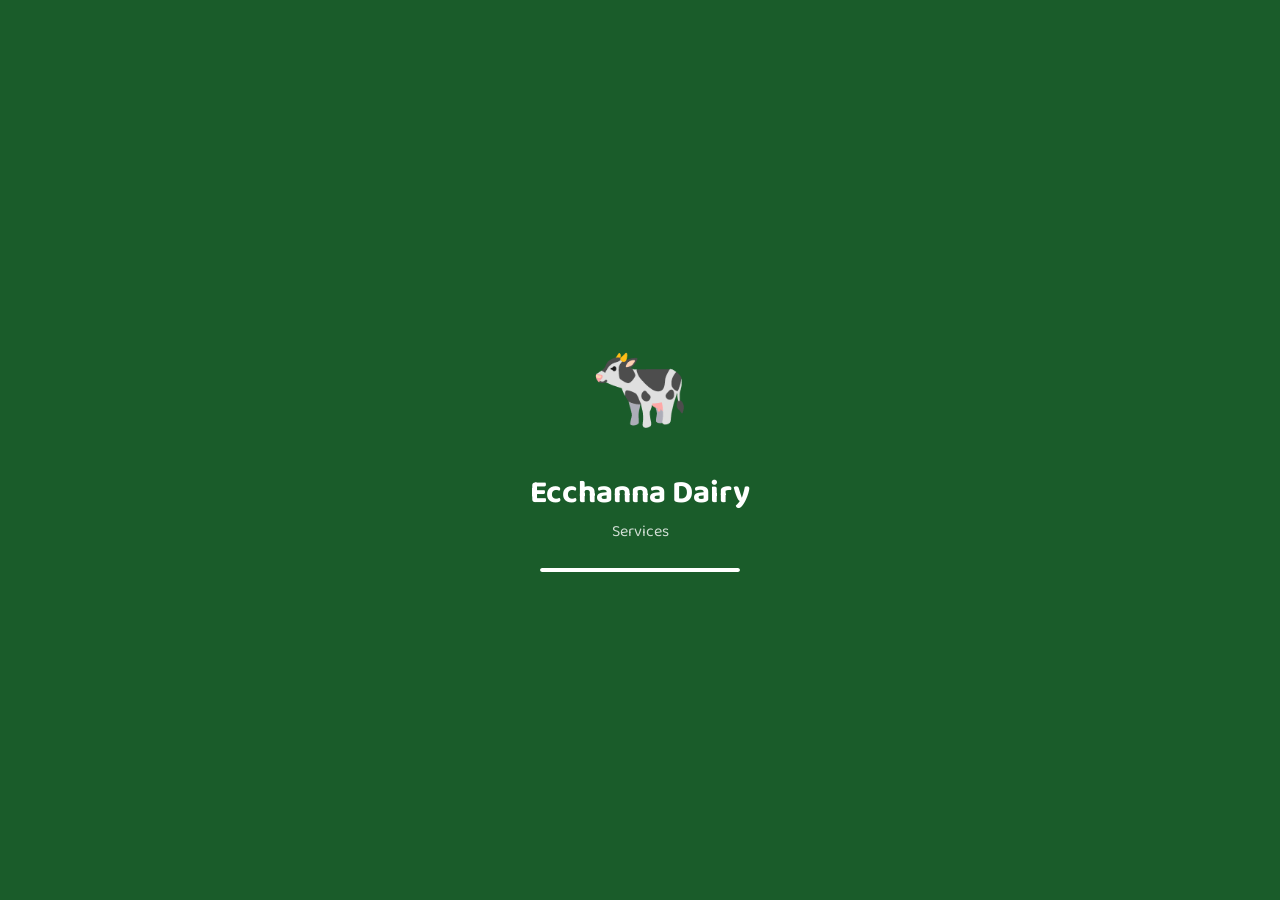
<file: index.html>
<!DOCTYPE html>
<html lang="en">
<head>
<meta charset="UTF-8">
<meta name="viewport" content="width=device-width, initial-scale=1.0, maximum-scale=1.0">
<meta name="theme-color" content="#1a5c2a">
<meta name="apple-mobile-web-app-capable" content="yes">
<meta name="apple-mobile-web-app-status-bar-style" content="black-translucent">
<title>Ecchanna Dairy Services</title>
<link rel="preconnect" href="https://fonts.googleapis.com">
<link href="https://fonts.googleapis.com/css2?family=Baloo+2:wght@400;500;600;700&display=swap" rel="stylesheet">
<style>
:root {
  --green:#1a5c2a; --green-light:#2d8a45; --green-pale:#e8f5ec;
  --amber:#c97d1a; --amber-pale:#fef3e2;
  --red:#c0392b; --red-pale:#fdecea;
  --blue:#1565c0; --blue-pale:#e3f0ff;
  --purple:#6a1b9a; --purple-pale:#f3e5f5;
  --text:#1a1a1a; --text-muted:#666;
  --border:#e0e0e0; --bg:#f5f5f5; --white:#ffffff;
  --radius:12px; --radius-sm:8px;
  --font:'Baloo 2',sans-serif;
}
*{box-sizing:border-box;margin:0;padding:0;-webkit-tap-highlight-color:transparent;}
html,body{height:100%;overflow:hidden;}
body{font-family:var(--font);background:var(--bg);color:var(--text);font-size:15px;}
.hidden{display:none!important;}
.screen{height:100vh;overflow-y:auto;}

/* SPLASH */
#splash{position:fixed;inset:0;background:var(--green);display:flex;align-items:center;justify-content:center;z-index:1000;transition:opacity 0.4s;}
.splash-inner{text-align:center;color:white;}
.splash-logo{font-size:5rem;margin-bottom:12px;animation:bounce 1s ease infinite alternate;}
.splash-name{font-size:2rem;font-weight:700;}
.splash-sub{font-size:1rem;opacity:0.8;margin-bottom:24px;}
.splash-loader{width:200px;height:4px;background:rgba(255,255,255,0.3);border-radius:2px;overflow:hidden;margin:0 auto;}
.loader-bar{height:100%;width:0;background:white;border-radius:2px;animation:load 1.8s ease forwards;}
@keyframes load{to{width:100%;}}
@keyframes bounce{from{transform:translateY(0);}to{transform:translateY(-8px);}}

/* SETUP SCREEN */
#setup-screen{background:var(--green);display:flex;flex-direction:column;justify-content:center;padding:2rem 1.5rem;min-height:100vh;}
.setup-top{text-align:center;color:white;margin-bottom:2rem;}
.setup-logo{font-size:3.5rem;}
.setup-title{font-size:1.6rem;font-weight:700;margin-top:8px;}
.setup-sub{font-size:0.85rem;opacity:0.8;margin-top:4px;}
.setup-card{background:white;border-radius:var(--radius);padding:20px;}
.setup-card h3{font-size:1rem;font-weight:700;margin-bottom:4px;}
.setup-card p{font-size:0.8rem;color:var(--text-muted);margin-bottom:14px;line-height:1.5;}
.setup-steps{background:var(--green-pale);border-radius:var(--radius-sm);padding:12px;margin-bottom:14px;}
.setup-step{font-size:0.78rem;color:var(--green);margin-bottom:4px;}
.setup-step:last-child{margin-bottom:0;}

/* LOGIN */
#login-screen{background:var(--green);display:flex;flex-direction:column;justify-content:center;padding:2rem 1.5rem;}
.login-top{text-align:center;color:white;margin-bottom:2rem;}
.login-logo{font-size:4rem;}
.login-title{font-size:1.8rem;font-weight:700;}
.login-sub{font-size:0.9rem;opacity:0.8;margin-top:4px;}
.sync-badge{display:inline-flex;align-items:center;gap:5px;background:rgba(255,255,255,0.2);border-radius:20px;padding:4px 10px;font-size:0.75rem;color:white;margin-top:8px;}
.sync-dot{width:7px;height:7px;border-radius:50%;background:#4caf50;}
.login-roles{display:flex;flex-direction:column;gap:12px;}
.role-btn{background:white;border:none;border-radius:var(--radius);padding:16px 20px;display:flex;align-items:center;gap:14px;cursor:pointer;text-align:left;transition:transform 0.1s,opacity 0.1s;}
.role-btn:active{transform:scale(0.97);}
.role-icon{font-size:2rem;}
.role-label{font-size:1rem;font-weight:600;display:block;font-family:var(--font);}
.role-desc{font-size:0.78rem;color:var(--text-muted);display:block;font-family:var(--font);}

/* SETUP LINK */
.setup-link{text-align:center;margin-top:16px;}
.setup-link button{background:none;border:none;color:rgba(255,255,255,0.7);font-size:0.78rem;text-decoration:underline;cursor:pointer;font-family:var(--font);}

/* TOP BAR */
.top-bar{background:var(--green);color:white;padding:12px 16px;display:flex;align-items:center;justify-content:space-between;position:sticky;top:0;z-index:10;}
.back-btn{background:none;border:none;color:white;font-size:0.9rem;cursor:pointer;font-family:var(--font);padding:4px;}
.top-title{font-size:1rem;font-weight:600;}

/* DELIVERY */
.delivery-notice{background:var(--red-pale);border-left:4px solid var(--red);margin:16px;padding:14px;border-radius:var(--radius-sm);display:flex;align-items:center;gap:12px;}
.notice-icon{font-size:1.8rem;}
.notice-title{font-size:0.9rem;font-weight:600;color:var(--red);}
.stop-card{background:white;margin:0 16px 10px;padding:14px;border-radius:var(--radius);border:1.5px solid var(--red);}
.stop-name{font-size:1rem;font-weight:600;}
.stop-area{font-size:0.8rem;color:var(--text-muted);margin-top:2px;}
.stop-reason{font-size:0.78rem;color:var(--red);background:var(--red-pale);padding:3px 8px;border-radius:20px;display:inline-block;margin-top:6px;}
.delivery-all-good{text-align:center;padding:3rem 1rem;}

/* PARENT VIEW */
.parent-header{background:var(--green);color:white;padding:14px 16px;display:flex;align-items:center;justify-content:space-between;position:sticky;top:0;z-index:10;}
.parent-logo{font-size:1.1rem;font-weight:700;}
.logout-small{background:rgba(255,255,255,0.2);border:none;color:white;padding:6px 12px;border-radius:20px;font-size:0.78rem;cursor:pointer;font-family:var(--font);}
.parent-summary{padding:16px;display:grid;grid-template-columns:1fr 1fr;gap:10px;}
.summary-stat{background:white;border-radius:var(--radius);padding:14px;text-align:center;}
.summary-val{font-size:1.8rem;font-weight:700;}
.summary-val.red{color:var(--red);}
.summary-val.green{color:var(--green);}
.summary-label{font-size:0.72rem;color:var(--text-muted);margin-top:2px;}
.parent-actions{padding:0 16px 16px;display:flex;flex-direction:column;gap:12px;}
.big-action-btn{border:none;border-radius:var(--radius);padding:18px 20px;display:flex;align-items:center;gap:14px;cursor:pointer;transition:transform 0.1s;font-family:var(--font);width:100%;text-align:left;}
.big-action-btn:active{transform:scale(0.98);}
.big-action-btn.green{background:var(--green-pale);}
.big-action-btn.blue{background:var(--blue-pale);}
.big-action-btn.orange{background:var(--amber-pale);}
.ba-icon{font-size:2rem;}
.ba-label{font-size:1.05rem;font-weight:600;}
.parent-section{position:fixed;inset:0;background:var(--bg);z-index:20;overflow-y:auto;}
.section-head{background:var(--green);color:white;padding:12px 16px;display:flex;align-items:center;gap:12px;position:sticky;top:0;}
.section-head button{background:none;border:none;color:white;font-size:0.9rem;cursor:pointer;font-family:var(--font);}
.section-head span{font-size:1rem;font-weight:600;}

/* OWNER VIEW */
#owner-screen{padding-bottom:70px;}
.bottom-nav{position:fixed;bottom:0;left:0;right:0;background:white;border-top:1px solid var(--border);display:grid;grid-template-columns:repeat(6,1fr);z-index:100;padding-bottom:env(safe-area-inset-bottom);}
.nav-btn{display:flex;flex-direction:column;align-items:center;padding:8px 4px;border:none;background:none;cursor:pointer;color:var(--text-muted);font-family:var(--font);transition:color 0.15s;}
.nav-btn.active{color:var(--green);}
.nav-icon{font-size:1.3rem;}
.nav-label{font-size:0.58rem;margin-top:2px;font-weight:500;}
.owner-tab{display:none;min-height:100vh;}
.owner-tab.active{display:block;}
.owner-header{background:var(--green);color:white;padding:14px 16px;display:flex;align-items:center;justify-content:space-between;position:sticky;top:0;z-index:10;}
.owner-title{font-size:1.1rem;font-weight:700;}
.add-btn{background:rgba(255,255,255,0.2);border:none;color:white;padding:6px 14px;border-radius:20px;font-size:0.85rem;cursor:pointer;font-family:var(--font);}
.sync-indicator{display:flex;align-items:center;gap:5px;background:rgba(255,255,255,0.2);border-radius:20px;padding:5px 10px;font-size:0.72rem;color:white;cursor:pointer;}
.sync-dot-anim{width:7px;height:7px;border-radius:50%;background:#4caf50;animation:pulse 2s infinite;}
@keyframes pulse{0%,100%{opacity:1;}50%{opacity:0.4;}}

/* STATS */
.stats-grid{display:grid;grid-template-columns:1fr 1fr;gap:10px;padding:14px;}
.stat-card{background:white;border-radius:var(--radius);padding:14px;}
.stat-val{font-size:1.7rem;font-weight:700;}
.stat-val.red{color:var(--red);}
.stat-val.green{color:var(--green);}
.stat-val.amber{color:var(--amber);}
.stat-label{font-size:0.72rem;color:var(--text-muted);margin-top:2px;}

/* CARDS */
.section-card{background:white;margin:0 14px 14px;border-radius:var(--radius);padding:16px;}
.section-card-title{font-size:0.9rem;font-weight:700;color:var(--text);margin-bottom:12px;}
.cust-row{padding:12px 0;border-bottom:1px solid var(--border);display:flex;align-items:center;gap:12px;cursor:pointer;}
.cust-row:last-child{border:none;}
.cust-avatar{width:40px;height:40px;border-radius:50%;background:var(--green-pale);display:flex;align-items:center;justify-content:center;font-size:0.85rem;font-weight:700;color:var(--green);flex-shrink:0;}
.cust-name{font-size:0.95rem;font-weight:600;}
.cust-sub{font-size:0.75rem;color:var(--text-muted);margin-top:2px;}
.cust-bal{text-align:right;}
.cust-bal-amt{font-size:0.95rem;font-weight:700;}
.badge{display:inline-block;font-size:0.65rem;padding:2px 7px;border-radius:20px;font-weight:600;margin-top:3px;}
.badge-red{background:var(--red-pale);color:var(--red);}
.badge-green{background:var(--green-pale);color:var(--green);}
.badge-amber{background:var(--amber-pale);color:var(--amber);}
.badge-stop{background:#333;color:white;}
.badge-purple{background:var(--purple-pale);color:var(--purple);}

/* FORMS */
.form-card{background:white;margin:14px;border-radius:var(--radius);padding:16px;}
label{display:block;font-size:0.78rem;color:var(--text-muted);font-weight:600;margin-top:12px;margin-bottom:4px;text-transform:uppercase;letter-spacing:0.3px;}
label:first-child{margin-top:0;}
input,select,textarea{width:100%;padding:10px 12px;border:1.5px solid var(--border);border-radius:var(--radius-sm);font-size:0.95rem;font-family:var(--font);color:var(--text);background:white;outline:none;transition:border 0.15s;}
input:focus,select:focus,textarea:focus{border-color:var(--green);}
.two-col{display:grid;grid-template-columns:1fr 1fr;gap:10px;margin-top:4px;}
.three-col{display:grid;grid-template-columns:1fr 1fr 1fr;gap:8px;margin-top:4px;}
.search-box{margin:12px 14px 8px;width:calc(100% - 28px);display:block;}
.filter-row{display:flex;gap:6px;padding:0 14px 8px;flex-wrap:wrap;overflow-x:auto;}
.filter-pill{padding:4px 12px;border-radius:20px;border:1.5px solid var(--border);background:white;font-size:0.75rem;cursor:pointer;white-space:nowrap;font-family:var(--font);}
.filter-pill.active{background:var(--green);color:white;border-color:var(--green);}

/* BUTTONS */
.submit-btn{display:block;width:100%;padding:13px;margin-top:14px;background:var(--green);color:white;border:none;border-radius:var(--radius);font-size:1rem;font-weight:600;cursor:pointer;font-family:var(--font);transition:opacity 0.15s,transform 0.1s;}
.submit-btn:active{transform:scale(0.98);}
.submit-btn.secondary{background:white;color:var(--green);border:2px solid var(--green);}
.submit-btn.danger{background:var(--red);}
.wa-btn{display:block;width:100%;padding:13px;margin-top:10px;background:#25D366;color:white;border:none;border-radius:var(--radius);font-size:1rem;font-weight:600;cursor:pointer;font-family:var(--font);}
.pay-method-row{display:grid;grid-template-columns:1fr 1fr;gap:8px;margin-top:6px;}
.method-btn{padding:9px 6px;border:1.5px solid var(--border);border-radius:var(--radius-sm);background:white;font-size:0.82rem;cursor:pointer;font-family:var(--font);transition:all 0.15s;}
.method-btn.active{border-color:var(--green);background:var(--green-pale);font-weight:600;}

/* BILL */
.bill-cust-name{font-size:1.05rem;font-weight:700;color:var(--green);margin-bottom:4px;}
.absent-note{font-size:0.78rem;color:var(--amber);margin-top:4px;}
.bill-breakdown{background:var(--bg);border-radius:var(--radius-sm);padding:12px;margin:10px 0 0;}
.bill-balance{background:var(--green-pale);border-radius:var(--radius-sm);padding:12px;margin-top:8px;}
.brow{display:flex;justify-content:space-between;font-size:0.85rem;padding:3px 0;color:var(--text-muted);}
.brow.total{font-size:1rem;font-weight:700;color:var(--text);border-top:1px solid var(--border);padding-top:8px;margin-top:4px;}
.brow.balance-row{font-size:1.1rem;font-weight:700;}
.balance-display{background:var(--red-pale);color:var(--red);border-radius:var(--radius-sm);padding:10px 12px;font-weight:700;font-size:1.1rem;margin-top:4px;}

/* AI */
.help-text{font-size:0.8rem;color:var(--text-muted);line-height:1.5;margin-bottom:8px;}
.ai-result-card{background:var(--blue-pale);border-radius:var(--radius);padding:14px;margin-top:12px;border:1.5px solid #90caf9;}
.ai-result-title{font-size:0.85rem;font-weight:700;margin-bottom:8px;}
.ai-row{font-size:0.85rem;padding:3px 0;color:var(--text-muted);}
.ai-row span{color:var(--text);font-weight:600;}
.img-upload-area{border:2px dashed var(--border);border-radius:var(--radius);padding:24px;text-align:center;cursor:pointer;transition:border 0.15s;margin-top:8px;background:white;}
.img-upload-area:hover{border-color:var(--green);}
.img-upload-area input{display:none;}
.img-preview{max-width:100%;border-radius:var(--radius-sm);margin-top:8px;}
.tab-switch{display:flex;gap:6px;margin-bottom:12px;}
.tab-switch button{flex:1;padding:8px;border:1.5px solid var(--border);border-radius:var(--radius-sm);background:white;font-family:var(--font);font-size:0.82rem;cursor:pointer;}
.tab-switch button.active{background:var(--blue-pale);border-color:var(--blue);color:var(--blue);font-weight:600;}

/* PENDING */
.pending-row{background:white;margin:0 14px 8px;border-radius:var(--radius);padding:14px;display:flex;align-items:center;gap:12px;}
.pending-info{flex:1;}
.pending-name{font-size:0.95rem;font-weight:600;}
.pending-sub{font-size:0.75rem;color:var(--text-muted);margin-top:2px;}
.pending-amt{font-size:1.1rem;font-weight:700;color:var(--red);}
.remind-row{background:white;margin:0 14px 8px;border-radius:var(--radius);padding:14px;display:flex;align-items:center;gap:12px;}
.wa-small{background:#25D366;color:white;border:none;padding:8px 14px;border-radius:var(--radius-sm);font-size:0.82rem;font-weight:600;cursor:pointer;font-family:var(--font);white-space:nowrap;}

/* BREED */
.breed-row{display:flex;align-items:center;gap:10px;padding:10px 0;border-bottom:1px solid var(--border);}
.breed-row:last-child{border:none;}
.breed-emoji{font-size:1.5rem;width:32px;}
.breed-info{flex:1;}
.breed-name{font-size:0.9rem;font-weight:600;}
.breed-rate-inp{width:80px;padding:6px 8px;font-size:0.85rem;}
.breed-del{background:none;border:none;color:var(--red);cursor:pointer;font-size:1rem;padding:4px;}
.add-breed-form{margin-top:14px;padding-top:14px;border-top:1px solid var(--border);}

/* MSGS */
.msg-ok{background:var(--green-pale);color:var(--green);padding:8px 12px;border-radius:var(--radius-sm);font-size:0.85rem;margin-top:8px;}
.msg-err{background:var(--red-pale);color:var(--red);padding:8px 12px;border-radius:var(--radius-sm);font-size:0.85rem;margin-top:8px;}
.payment-row{padding:10px 0;border-bottom:1px solid var(--border);display:flex;justify-content:space-between;align-items:center;}
.payment-row:last-child{border:none;}
.payment-name{font-size:0.88rem;font-weight:600;}
.payment-meta{font-size:0.72rem;color:var(--text-muted);margin-top:2px;}
.payment-amt{font-size:0.95rem;font-weight:700;color:var(--green);}
.empty-state{text-align:center;padding:2rem;color:var(--text-muted);font-size:0.85rem;}
.danger-tag{background:#ffebeb;color:#c62828;padding:6px 10px;border-radius:999px;font-size:12px;font-weight:700;display:inline-block;margin-top:8px;}
.mini-btn{border:none;background:#e8f5ec;color:#1a5c2a;padding:6px 10px;border-radius:8px;font-size:12px;font-weight:600;margin-right:6px;text-decoration:none;display:inline-block;cursor:pointer;}
.stop-btn{background:#fdecea;color:#c0392b;}

/* LEDGER MODULE */
.ledger-tabs{display:flex;overflow-x:auto;padding:12px 14px 0;gap:8px;}
.ledger-tab-pill{padding:6px 14px;border-radius:20px;border:1.5px solid var(--border);background:white;font-size:0.78rem;cursor:pointer;white-space:nowrap;font-family:var(--font);font-weight:600;}
.ledger-tab-pill.active{background:var(--purple);color:white;border-color:var(--purple);}
.ledger-section{display:none;padding-bottom:80px;}
.ledger-section.active{display:block;}
.ledger-item{background:white;margin:0 14px 8px;border-radius:var(--radius);padding:14px;}
.ledger-item-head{display:flex;justify-content:space-between;align-items:flex-start;}
.ledger-item-name{font-size:0.95rem;font-weight:600;}
.ledger-item-sub{font-size:0.75rem;color:var(--text-muted);margin-top:2px;}
.ledger-item-amt{text-align:right;}
.ledger-credit{font-size:1rem;font-weight:700;color:var(--green);}
.ledger-debit{font-size:1rem;font-weight:700;color:var(--red);}
.ledger-pending{font-size:1rem;font-weight:700;color:var(--amber);}
.ledger-status{font-size:0.7rem;padding:2px 8px;border-radius:20px;display:inline-block;margin-top:3px;}
.status-paid{background:var(--green-pale);color:var(--green);font-weight:600;}
.status-pending{background:var(--amber-pale);color:var(--amber);font-weight:600;}
.status-partial{background:var(--blue-pale);color:var(--blue);font-weight:600;}
.ledger-summary-bar{display:grid;grid-template-columns:1fr 1fr 1fr;gap:8px;padding:12px 14px;}
.lsb-card{background:white;border-radius:var(--radius-sm);padding:10px;text-align:center;}
.lsb-val{font-size:1.3rem;font-weight:700;}
.lsb-label{font-size:0.68rem;color:var(--text-muted);}

/* SYNC STATUS */
.sync-status-bar{display:flex;align-items:center;gap:8px;padding:8px 14px;background:white;margin:0 14px 10px;border-radius:var(--radius-sm);font-size:0.78rem;color:var(--text-muted);}
.sync-ok{color:var(--green);}
.sync-warn{color:var(--amber);}

/* MODAL */
.modal-overlay{position:fixed;inset:0;background:rgba(0,0,0,0.5);z-index:200;display:flex;align-items:flex-end;}
.modal-sheet{background:white;border-radius:20px 20px 0 0;padding:20px;width:100%;max-height:90vh;overflow-y:auto;}
.modal-title{font-size:1.1rem;font-weight:700;margin-bottom:16px;}
.modal-close{float:right;background:none;border:none;font-size:1.3rem;cursor:pointer;color:var(--text-muted);}

/* SPINNER */
.spinner{display:inline-block;width:18px;height:18px;border:2.5px solid rgba(255,255,255,0.4);border-top-color:white;border-radius:50%;animation:spin 0.7s linear infinite;vertical-align:middle;margin-right:6px;}
@keyframes spin{to{transform:rotate(360deg);}}

/* LOADING OVERLAY */
#loading-overlay{position:fixed;inset:0;background:rgba(255,255,255,0.85);z-index:500;display:flex;align-items:center;justify-content:center;flex-direction:column;gap:12px;}
.loading-text{font-size:0.9rem;color:var(--text-muted);}
.loading-spinner{width:36px;height:36px;border:4px solid var(--green-pale);border-top-color:var(--green);border-radius:50%;animation:spin 0.8s linear infinite;}
</style>
</head>
<body>

<!-- LOADING OVERLAY -->
<div id="loading-overlay" class="hidden">
  <div class="loading-spinner"></div>
  <div class="loading-text" id="loading-text">Syncing with Google Sheets...</div>
</div>

<!-- SPLASH -->
<div id="splash">
  <div class="splash-inner">
    <div class="splash-logo">🐄</div>
    <div class="splash-name">Ecchanna Dairy</div>
    <div class="splash-sub">Services</div>
    <div class="splash-loader"><div class="loader-bar"></div></div>
  </div>
</div>

<!-- GOOGLE SHEETS SETUP -->
<div id="setup-screen" class="screen hidden">
  <div class="setup-top">
    <div class="setup-logo">🐄</div>
    <div class="setup-title">Connect Google Sheets</div>
    <div class="setup-sub">One-time setup for cloud backup</div>
  </div>
  <div class="setup-card">
    <h3>📋 Setup Instructions</h3>
    <p>Follow these steps once to connect your Google Sheet as the backend:</p>
    <div class="setup-steps">
      <div class="setup-step">1️⃣ Open <b>script.google.com</b> → New project</div>
      <div class="setup-step">2️⃣ Paste the Apps Script code (copy from below)</div>
      <div class="setup-step">3️⃣ Click Deploy → New deployment → Web App</div>
      <div class="setup-step">4️⃣ Set "Who has access" → Anyone</div>
      <div class="setup-step">5️⃣ Copy the Web App URL and paste below</div>
    </div>
    <button class="submit-btn secondary" onclick="copyAppsScript()" style="margin-top:0">📋 Copy Apps Script Code</button>
    <label style="margin-top:14px">Your Google Apps Script Web App URL</label>
    <input type="url" id="setup-url" placeholder="https://script.google.com/macros/s/…/exec">
    <label>Sync Token (the SECRET_TOKEN you set in the Apps Script)</label>
    <input type="text" id="setup-synctoken" placeholder="ecchanna2025dairy" autocomplete="off">
    <p class="help-text" style="margin-top:4px">Default is <b>ecchanna2025dairy</b> — change only if you edited the Apps Script</p>
    <label>Anthropic API Key (for AI features)</label>
    <input type="text" id="setup-apikey" placeholder="sk-ant-…" autocomplete="off">
    <p class="help-text" style="margin-top:6px">⚠️ Key stored locally only, never sent anywhere else</p>
    <button class="submit-btn" onclick="saveSetup()">✅ Save & Connect</button>
    <div id="setup-msg"></div>
    <button class="submit-btn secondary" onclick="skipSetup()" style="margin-top:8px">Use local storage only (no sync)</button>
  </div>
</div>

<!-- LOGIN -->
<div id="login-screen" class="screen hidden">
  <div class="login-top">
    <div class="login-logo">🐄</div>
    <h1 class="login-title">Ecchanna Dairy</h1>
    <p class="login-sub">Who is logging in?</p>
    <div class="sync-badge" id="sync-badge">
      <div class="sync-dot" id="sync-status-dot"></div>
      <span id="sync-status-text">Loading...</span>
    </div>
  </div>
  <div class="login-roles">
    <button class="role-btn" onclick="login('owner')">
      <span class="role-icon">👤</span>
      <div><span class="role-label">Owner</span><span class="role-desc">Full access – all features</span></div>
    </button>
    <button class="role-btn" onclick="login('father')">
      <span class="role-icon">👨</span>
      <div><span class="role-label">Arjun / Sowmya</span><span class="role-desc">Payments & reminders</span></div>
    </button>
    <button class="role-btn" onclick="login('delivery')">
      <span class="role-icon">🛵</span>
      <div><span class="role-label">Delivery Boy</span><span class="role-desc">Stop-list only</span></div>
    </button>
  </div>
  <div class="setup-link"><button onclick="goToSetup()">⚙️ Change Google Sheets settings</button></div>
</div>

<!-- DELIVERY VIEW -->
<div id="delivery-screen" class="screen hidden">
  <div class="top-bar">
    <button class="back-btn" onclick="logout()">← Back</button>
    <span class="top-title">Today's Stop List</span>
    <span></span>
  </div>
  <div class="delivery-notice">
    <div class="notice-icon">🚫</div>
    <div><div class="notice-title">Do NOT deliver milk to these customers today</div></div>
  </div>
  <div id="stop-list-container"></div>
  <div class="delivery-all-good hidden" id="delivery-ok">
    <div style="font-size:3rem">✅</div>
    <div style="font-size:1.1rem;font-weight:600;color:#1a5c2a">All customers active today</div>
    <div style="font-size:0.85rem;color:#666;margin-top:4px">No stops on this route</div>
  </div>
</div>

<!-- PARENT VIEW -->
<div id="parent-screen" class="screen hidden">
  <div class="parent-header">
    <div class="parent-logo">🐄 Ecchanna Dairy</div>
    <button class="logout-small" onclick="logout()">Exit</button>
  </div>
  <div id="parent-summary"></div>
  <div class="parent-actions">
    <button class="big-action-btn green" onclick="showSection('parent-pending')">
      <span class="ba-icon">💰</span><span class="ba-label">Who hasn't paid?</span>
    </button>
    <button class="big-action-btn blue" onclick="showSection('parent-record')">
      <span class="ba-icon">✅</span><span class="ba-label">Mark payment received</span>
    </button>
    <button class="big-action-btn orange" onclick="showSection('parent-remind')">
      <span class="ba-icon">📲</span><span class="ba-label">Send WhatsApp reminder</span>
    </button>
  </div>
  <div id="parent-pending" class="parent-section hidden">
    <div class="section-head"><button onclick="hideSection('parent-pending')">← Back</button><span>Pending payments</span></div>
    <div id="parent-pending-list"></div>
  </div>
  <div id="parent-record" class="parent-section hidden">
    <div class="section-head"><button onclick="hideSection('parent-record')">← Back</button><span>Mark payment</span></div>
    <div class="form-card">
      <label>Customer</label>
      <select id="pr-cust" onchange="fillParentBal()"><option value="">-- select --</option></select>
      <label>Balance due</label>
      <div class="balance-display" id="pr-bal">Select customer</div>
      <label>Amount received (₹)</label>
      <input type="number" id="pr-amt" placeholder="Enter amount">
      <label>How was it paid?</label>
      <div class="pay-method-row">
        <button class="method-btn active" data-method="Cash" onclick="selectMethod(this)">💵 Cash</button>
        <button class="method-btn" data-method="GPay" onclick="selectMethod(this)">📱 GPay</button>
        <button class="method-btn" data-method="Paytm" onclick="selectMethod(this)">💙 Paytm</button>
        <button class="method-btn" data-method="Other UPI" onclick="selectMethod(this)">🔄 Other UPI</button>
      </div>
      <button class="submit-btn" onclick="parentRecordPayment()">Save payment</button>
      <div id="pr-msg"></div>
    </div>
  </div>
  <div id="parent-remind" class="parent-section hidden">
    <div class="section-head"><button onclick="hideSection('parent-remind')">← Back</button><span>Send reminders</span></div>
    <p style="font-size:0.8rem;color:#666;padding:0 1rem 0.5rem">Tap "Send" to open WhatsApp with the message ready.</p>
    <div id="parent-remind-list"></div>
  </div>
</div>

<!-- OWNER VIEW -->
<div id="owner-screen" class="screen hidden">
  <nav class="bottom-nav">
    <button class="nav-btn active" onclick="ownerTab('dashboard')" id="nav-dashboard"><span class="nav-icon">📊</span><span class="nav-label">Dashboard</span></button>
    <button class="nav-btn" onclick="ownerTab('customers')" id="nav-customers"><span class="nav-icon">👥</span><span class="nav-label">Customers</span></button>
    <button class="nav-btn" onclick="ownerTab('billing')" id="nav-billing"><span class="nav-icon">🧾</span><span class="nav-label">Billing</span></button>
    <button class="nav-btn" onclick="ownerTab('ledger')" id="nav-ledger"><span class="nav-icon">📒</span><span class="nav-label">Ledger</span></button>
    <button class="nav-btn" onclick="ownerTab('ai')" id="nav-ai"><span class="nav-icon">🤖</span><span class="nav-label">AI Read</span></button>
    <button class="nav-btn" onclick="ownerTab('settings')" id="nav-settings"><span class="nav-icon">⚙️</span><span class="nav-label">Settings</span></button>
  </nav>

  <!-- DASHBOARD -->
  <div class="owner-tab active" id="tab-dashboard">
    <div class="owner-header">
      <div class="owner-title">🐄 Ecchanna Dairy</div>
      <div class="sync-indicator" onclick="syncNow()" title="Sync with Google Sheets">
        <div class="sync-dot-anim"></div>
        <span id="last-sync-text">Sync</span>
      </div>
    </div>
    <div class="stats-grid" id="dash-stats"></div>
    <div class="section-card">
      <div class="section-card-title">📅 <span id="dash-month"></span> — Top overdue</div>
      <div id="dash-overdue"></div>
    </div>
    <div class="section-card">
      <div class="section-card-title">📋 Recent payments</div>
      <div id="dash-recent"></div>
    </div>
    <div class="section-card">
      <div class="section-card-title">📒 Ledger snapshot</div>
      <div id="dash-ledger-snap"></div>
    </div>
  </div>

  <!-- CUSTOMERS -->
  <div class="owner-tab" id="tab-customers">
    <div class="owner-header">
      <div class="owner-title">Customers</div>
      <button class="add-btn" onclick="showAddCustomer()">+ Add</button>
    </div>
    <input type="text" class="search-box" placeholder="Search name, area, breed, phone…" oninput="renderCustomers(this.value)" id="cust-search">
    <div class="filter-row" id="area-filters"></div>
    <div id="customers-list"></div>
  </div>

  <!-- BILLING -->
  <div class="owner-tab" id="tab-billing">
    <div class="owner-header"><div class="owner-title">Bill Calculator</div></div>
    <div class="form-card">
      <label>Select customer</label>
      <select id="bill-cust-sel" onchange="loadBillCalc()"><option value="">-- select customer --</option></select>
    </div>
    <div id="bill-calc-body" style="display:none">
      <div class="form-card">
        <div class="bill-cust-name" id="bill-cust-display"></div>
        <label>Milk breed</label>
        <select id="bc-breed" onchange="calcBill()"></select>
        <div class="two-col">
          <div><label>Litres / day</label><input type="number" id="bc-ltrs" step="0.5" oninput="calcBill()"></div>
          <div><label>Absent days</label><input type="number" id="bc-abs" value="0" min="0" oninput="calcBill()"></div>
        </div>
        <div class="absent-note" id="bc-abs-note"></div>
        <div class="bill-breakdown" id="bc-breakdown"></div>
        <label>Amount paid so far (₹)</label>
        <input type="number" id="bc-paid" value="0" oninput="calcBill()">
        <div class="bill-balance" id="bc-balance"></div>
        <label>Payment method</label>
        <div class="pay-method-row">
          <button class="method-btn active" data-method="Cash" onclick="selectMethod(this)">💵 Cash</button>
          <button class="method-btn" data-method="GPay" onclick="selectMethod(this)">📱 GPay</button>
          <button class="method-btn" data-method="Paytm" onclick="selectMethod(this)">💙 Paytm</button>
          <button class="method-btn" data-method="Other UPI" onclick="selectMethod(this)">🔄 Other</button>
        </div>
        <button class="submit-btn" onclick="saveBillCalc()">💾 Save bill</button>
        <button class="wa-btn" id="bc-wa-btn">📲 Send WhatsApp bill</button>
        <div id="bc-msg"></div>
      </div>
    </div>
  </div>

  <!-- LEDGER MODULE -->
  <div class="owner-tab" id="tab-ledger">
    <div class="owner-header">
      <div class="owner-title">📒 Business Ledger</div>
      <button class="add-btn" onclick="showLedgerAdd()">+ Add</button>
    </div>
    <div class="ledger-tabs">
      <button class="ledger-tab-pill active" onclick="switchLedgerTab('loans')" id="ltab-loans">💸 Loans</button>
      <button class="ledger-tab-pill" onclick="switchLedgerTab('salaries')" id="ltab-salaries">👷 Salaries</button>
      <button class="ledger-tab-pill" onclick="switchLedgerTab('shipments')" id="ltab-shipments">🚚 Shipments</button>
      <button class="ledger-tab-pill" onclick="switchLedgerTab('orders')" id="ltab-orders">🏭 Dairy Orders</button>
      <button class="ledger-tab-pill" onclick="switchLedgerTab('expenses')" id="ltab-expenses">💼 Expenses</button>
    </div>

    <div class="ledger-section active" id="ls-loans">
      <div class="ledger-summary-bar" id="lsum-loans"></div>
      <div id="ll-loans-list"></div>
    </div>
    <div class="ledger-section" id="ls-salaries">
      <div class="ledger-summary-bar" id="lsum-salaries"></div>
      <div id="ll-salaries-list"></div>
    </div>
    <div class="ledger-section" id="ls-shipments">
      <div class="ledger-summary-bar" id="lsum-shipments"></div>
      <div id="ll-shipments-list"></div>
    </div>
    <div class="ledger-section" id="ls-orders">
      <div class="ledger-summary-bar" id="lsum-orders"></div>
      <div id="ll-orders-list"></div>
    </div>
    <div class="ledger-section" id="ls-expenses">
      <div class="ledger-summary-bar" id="lsum-expenses"></div>
      <div id="ll-expenses-list"></div>
    </div>
  </div>

  <!-- AI READER -->
  <div class="owner-tab" id="tab-ai">
    <div class="owner-header"><div class="owner-title">AI Message Reader</div></div>
    <div class="form-card">
      <div class="tab-switch">
        <button class="active" onclick="switchAITab('text', this)">💬 Text message</button>
        <button onclick="switchAITab('screenshot', this)">📸 Screenshot</button>
      </div>
      <p class="help-text">AI will detect payment amounts, breed changes, absent days, and update the record automatically.</p>
      <label>Customer (helps AI be accurate)</label>
      <select id="ai-cust-sel"><option value="">-- optional --</option></select>

      <!-- TEXT TAB -->
      <div id="ai-text-tab">
        <label>Paste customer's message</label>
        <textarea id="ai-msg-inp" rows="4" placeholder="e.g. 'Bhai aaj 800 bheja GPay se' or '3 din dudh nahi aaya' or 'done paid 1500'"></textarea>
      </div>

      <!-- SCREENSHOT TAB -->
      <div id="ai-screenshot-tab" class="hidden">
        <label>Upload screenshot (WhatsApp, GPay, etc.)</label>
        <div class="img-upload-area" onclick="document.getElementById('ai-img-input').click()">
          <div style="font-size:2rem">📸</div>
          <div style="font-size:0.85rem;color:var(--text-muted);margin-top:6px">Tap to upload screenshot</div>
          <input type="file" id="ai-img-input" accept="image/*" onchange="previewImage(this)">
        </div>
        <img id="ai-img-preview" class="img-preview hidden">
      </div>

      <button class="submit-btn" id="ai-read-btn" onclick="runAIRead()">🤖 Read & detect</button>
      <div id="ai-result-box"></div>
    </div>
    <div class="section-card">
      <div class="section-card-title">Recent AI reads</div>
      <div id="ai-history-list"></div>
    </div>
  </div>

  <!-- SETTINGS -->
  <div class="owner-tab" id="tab-settings">
    <div class="owner-header"><div class="owner-title">Settings</div></div>

    <div class="section-card">
      <div class="section-card-title">☁️ Google Sheets Sync</div>
      <div class="sync-status-bar" id="sheets-sync-status">
        <span>Checking connection…</span>
      </div>
      <label>Web App URL</label>
      <input type="url" id="sheets-url-inp" placeholder="https://script.google.com/macros/s/…/exec">
      <label>Sync Token (must match SECRET_TOKEN in Apps Script)</label>
      <input type="text" id="sync-token-inp" placeholder="ecchanna2025dairy" autocomplete="off">
      <label>Anthropic API Key (for AI photo reading)</label>
      <input type="text" id="apikey-inp" placeholder="sk-ant-…" autocomplete="off">
      <button class="submit-btn" onclick="saveSheetsSettings()">Save & Test Connection</button>
      <button class="submit-btn secondary" onclick="syncNow()" style="margin-top:8px">🔄 Sync now</button>
      <div id="sheets-msg"></div>
    </div>

    <div class="section-card">
      <div class="section-card-title">🐄 Breed rates (₹ per litre)</div>
      <div id="breed-settings-list"></div>
      <div class="add-breed-form">
        <div class="two-col">
          <div><label>Breed name</label><input type="text" id="new-breed-name" placeholder="e.g. Gir Cow"></div>
          <div><label>Rate (₹/L)</label><input type="number" id="new-breed-rate" placeholder="120"></div>
        </div>
        <input type="text" id="new-breed-emoji" placeholder="Emoji (optional, e.g. 🐮)" style="max-width:160px;margin-top:8px">
        <button class="submit-btn" onclick="addBreed()" style="margin-top:8px">Add breed</button>
        <div id="breed-msg"></div>
      </div>
    </div>

    <div class="section-card">
      <div class="section-card-title">💳 Payment details</div>
      <label>GPay number</label><input type="text" id="gpay-num" placeholder="91XXXXXXXXXX">
      <label>Paytm number</label><input type="text" id="paytm-num" placeholder="91XXXXXXXXXX">
      <label>Business name</label><input type="text" id="biz-name-inp" placeholder="Ecchanna Dairy Services">
      <button class="submit-btn" onclick="savePaymentSettings()">Save</button>
      <div id="pay-set-msg"></div>
    </div>

    <div class="section-card">
      <div class="section-card-title">📅 Billing month</div>
      <div class="two-col">
        <div><label>Month</label><input type="month" id="bill-month-inp"></div>
        <div><label>Days in month</label><input type="number" id="bill-days-inp" min="28" max="31"></div>
      </div>
      <button class="submit-btn" onclick="saveMonthSettings()">Save</button>
    </div>

    <div class="section-card">
      <div class="section-card-title">📤 Bulk import customers</div>
      <p class="help-text">CSV: Name, WhatsApp number, Area, Breed, Litres/day</p>
      <textarea id="bulk-csv" rows="5" style="font-family:monospace;font-size:12px" placeholder="Ramesh Kumar,919876543210,Vidyanagar,Malnad Gidda,1"></textarea>
      <button class="submit-btn" onclick="bulkImport()">Import customers</button>
      <div id="import-msg"></div>
    </div>

    <div class="section-card">
      <div class="section-card-title">💾 Backup & export</div>
      <button class="submit-btn" onclick="exportCSV()">📥 Download CSV</button>
      <button class="submit-btn secondary" onclick="exportJSON()" style="margin-top:8px">📦 Full backup (JSON)</button>
      <div style="margin-top:16px;border-top:1px solid #eee;padding-top:16px">
        <div style="font-weight:600;font-size:0.85rem;margin-bottom:6px">Restore from JSON backup</div>
        <textarea id="restore-inp" rows="3" style="font-size:11px;font-family:monospace" placeholder="Paste JSON backup here"></textarea>
        <button class="submit-btn secondary" onclick="restoreJSON()">Restore</button>
        <div id="restore-msg"></div>
      </div>
    </div>

    <div class="section-card" id="add-customer-card" style="display:none">
      <div class="section-card-title">➕ Add new customer</div>
      <label>Full name *</label><input type="text" id="nc-name" placeholder="Ramesh Kumar">
      <label>WhatsApp number * (with 91)</label>
      <input type="text" id="nc-phone" placeholder="919876543210">
      <button type="button" class="submit-btn secondary" onclick="pickContact()" style="margin-top:8px">📱 Pick From Contacts</button>
      <label>Area / locality *</label><input type="text" id="nc-area" placeholder="Vidyanagar">
      <label>Milk breed *</label><select id="nc-breed"></select>
      <div class="two-col">
        <div><label>Litres / day *</label><input type="number" id="nc-ltrs" step="0.5" placeholder="1"></div>
        <div><label>Custom rate (₹/L)</label><input type="number" id="nc-crate" placeholder="(optional)"></div>
      </div>
      <label>Stop delivery?</label>
      <select id="nc-stopped"><option value="no">No — active customer</option><option value="yes">Yes — stop delivery</option></select>
      <button class="submit-btn" onclick="addCustomer()">Add customer</button>
      <div id="nc-msg"></div>
    </div>

    <div style="padding:1rem;text-align:center">
      <button class="logout-small" onclick="logout()" style="margin:0 auto;display:block;background:var(--red-pale);color:var(--red)">🚪 Log out</button>
    </div>
  </div>
</div>

<!-- LEDGER ADD MODAL -->
<div id="ledger-modal" class="modal-overlay hidden">
  <div class="modal-sheet">
    <button class="modal-close" onclick="closeLedgerModal()">✕</button>
    <div class="modal-title" id="ledger-modal-title">Add entry</div>
    <div id="ledger-modal-body"></div>
  </div>
</div>

<!-- CUSTOMER DETAIL MODAL -->
<div id="cust-modal" class="modal-overlay hidden">
  <div class="modal-sheet">
    <button class="modal-close" onclick="closeCustModal()">✕</button>
    <div id="cust-modal-body"></div>
  </div>
</div>

<script>
// ═══════════════════════════════════════════════════════════
// APPS SCRIPT CODE (for copy to clipboard)
// ═══════════════════════════════════════════════════════════
const APPS_SCRIPT_CODE = `
// 🔐 CHANGE THIS TO YOUR OWN SECRET PASSWORD
const SECRET_TOKEN = "ecchanna2025dairy";

function doPost(e) {
  const lock = LockService.getScriptLock();
  lock.tryLock(10000);
  try {
    const data = JSON.parse(e.postData.contents);
    // Token check
    if (data.token !== SECRET_TOKEN) {
      return ContentService.createTextOutput(JSON.stringify({ok:false,msg:'Unauthorized'})).setMimeType(ContentService.MimeType.JSON);
    }
    const ss = SpreadsheetApp.getActiveSpreadsheet();
    const action = data.action;
    if (action === 'sync') return ContentService.createTextOutput(JSON.stringify(handleSync(ss, data))).setMimeType(ContentService.MimeType.JSON);
    if (action === 'push') return ContentService.createTextOutput(JSON.stringify(handlePush(ss, data))).setMimeType(ContentService.MimeType.JSON);
    return ContentService.createTextOutput(JSON.stringify({ok:false,msg:'Unknown action'})).setMimeType(ContentService.MimeType.JSON);
  } finally { lock.releaseLock(); }
}

function doGet(e) {
  // Token check for GET requests
  if (e.parameter.token !== SECRET_TOKEN) {
    return ContentService.createTextOutput(JSON.stringify({ok:false,msg:'Unauthorized'})).setMimeType(ContentService.MimeType.JSON);
  }
  const ss = SpreadsheetApp.getActiveSpreadsheet();
  const action = e.parameter.action || 'ping';
  if (action === 'ping') return ContentService.createTextOutput(JSON.stringify({ok:true,msg:'Ecchanna Dairy Backend v2'})).setMimeType(ContentService.MimeType.JSON);
  if (action === 'pull') {
    const data = {};
    ['customers','bills','breeds','settings','aiHistory','ledger'].forEach(sheet => {
      const s = ss.getSheetByName(sheet);
      if (!s) { data[sheet] = []; return; }
      const rows = s.getDataRange().getValues();
      if (rows.length <= 1) { data[sheet] = []; return; }
      const headers = rows[0];
      data[sheet] = rows.slice(1).map(r => Object.fromEntries(headers.map((h,i) => [h, r[i]])));
    });
    return ContentService.createTextOutput(JSON.stringify({ok:true,data})).setMimeType(ContentService.MimeType.JSON);
  }
}

function handlePush(ss, data) {
  const sheets = ['customers','bills','breeds','settings','aiHistory','ledger'];
  sheets.forEach(name => {
    if (!data[name]) return;
    let s = ss.getSheetByName(name);
    if (!s) s = ss.insertSheet(name);
    s.clearContents();
    const arr = Array.isArray(data[name]) ? data[name] : [data[name]];
    if (arr.length === 0) return;
    const headers = Object.keys(arr[0]);
    s.getRange(1, 1, 1, headers.length).setValues([headers]);
    if (arr.length > 0) {
      const rows = arr.map(obj => headers.map(h => obj[h] !== undefined ? obj[h] : ''));
      s.getRange(2, 1, rows.length, headers.length).setValues(rows);
    }
  });
  return {ok:true};
}

function handleSync(ss, data) {
  handlePush(ss, data);
  return {ok:true};
}
`;

// ═══════════════════════════════════════════════════════════
// DATA LAYER
// ═══════════════════════════════════════════════════════════
const DEFAULT_BREEDS = [
  { name:'Malnad Gidda', rate:80, emoji:'🐄' },
  { name:'Kaat Petta', rate:70, emoji:'🐄' },
  { name:'HF Cow', rate:60, emoji:'🐄' },
  { name:'Desi Cow', rate:65, emoji:'🐄' },
  { name:'Buffalo', rate:90, emoji:'🐃' },
];

const DB = {
  get customers(){ return JSON.parse(localStorage.getItem('dairy_customers')||'[]'); },
  set customers(v){ localStorage.setItem('dairy_customers',JSON.stringify(v)); markDirty(); },
  get bills(){ return JSON.parse(localStorage.getItem('dairy_bills')||'[]'); },
  set bills(v){ localStorage.setItem('dairy_bills',JSON.stringify(v)); markDirty(); },
  get breeds(){ const s=localStorage.getItem('dairy_breeds'); return s?JSON.parse(s):[...DEFAULT_BREEDS]; },
  set breeds(v){ localStorage.setItem('dairy_breeds',JSON.stringify(v)); markDirty(); },
  get settings(){
    const s=JSON.parse(localStorage.getItem('dairy_settings')||'{}');
    const now=new Date(); const mm=String(now.getMonth()+1).padStart(2,'0');
    return { gpay:s.gpay||'', paytm:s.paytm||'', bizName:s.bizName||'Ecchanna Dairy Services',
      billMonth:s.billMonth||`${now.getFullYear()}-${mm}`, billDays:s.billDays||30 };
  },
  set settings(v){ localStorage.setItem('dairy_settings',JSON.stringify(v)); markDirty(); },
  get aiHistory(){ return JSON.parse(localStorage.getItem('dairy_ai_history')||'[]'); },
  set aiHistory(v){ localStorage.setItem('dairy_ai_history',JSON.stringify(v)); markDirty(); },
  get ledger(){ return JSON.parse(localStorage.getItem('dairy_ledger')||'[]'); },
  set ledger(v){ localStorage.setItem('dairy_ledger',JSON.stringify(v)); markDirty(); },
  get sheetsUrl(){ return localStorage.getItem('dairy_sheets_url')||''; },
  set sheetsUrl(v){ localStorage.setItem('dairy_sheets_url',v); },
  get apiKey(){ return localStorage.getItem('dairy_api_key')||''; },
  set apiKey(v){ localStorage.setItem('dairy_api_key',v); },
  get syncToken(){ return localStorage.getItem('dairy_sync_token')||'ecchanna2025dairy'; },
  set syncToken(v){ localStorage.setItem('dairy_sync_token',v); },
  newId(){ return Date.now().toString(36)+Math.random().toString(36).slice(2,5); },
  customerBalance(custId){
    return this.bills.filter(b=>b.custId===custId).reduce((s,b)=>s+(Number(b.totalBill||0)-Number(b.amountPaid||0)),0);
  }
};

let _dirty = false;
function markDirty(){ _dirty = true; }
let _syncTimer = null;
function scheduleSyncPush(){
  if(_syncTimer) clearTimeout(_syncTimer);
  _syncTimer = setTimeout(()=>{ if(_dirty && DB.sheetsUrl) pushToSheets(); },8000);
}

// ═══════════════════════════════════════════════════════════
// GOOGLE SHEETS SYNC
// ═══════════════════════════════════════════════════════════
let lastSyncTime = null;

async function pingSheets(){
  const url = DB.sheetsUrl;
  if(!url){ updateSyncBadge(false,'No sheet connected'); return false; }
  try {
    const token = encodeURIComponent(DB.syncToken);
    const r = await fetch(url+'?action=ping&token='+token, {mode:'cors'});
    const d = await r.json();
    updateSyncBadge(d.ok, d.ok?'Connected':'Error: '+( d.msg||'check token'));
    return d.ok;
  } catch(e){
    // Google Apps Script often redirects – try no-cors ping as fallback
    try {
      await fetch(url+'?action=ping&token='+encodeURIComponent(DB.syncToken), {mode:'no-cors'});
      updateSyncBadge(true,'Connected (limited)');
      return true;
    } catch(e2){ updateSyncBadge(false,'Offline – check URL'); return false; }
  }
}

async function pullFromSheets(){
  const url = DB.sheetsUrl;
  if(!url) return false;
  showLoading('Syncing from Google Sheets…');
  try {
    const token = encodeURIComponent(DB.syncToken);
    const r = await fetch(url+'?action=pull&token='+token, {mode:'cors'});
    if(!r.ok){ throw new Error('HTTP '+r.status); }
    const d = await r.json();
    if(d.ok && d.data){
      if(d.data.customers && d.data.customers.length) localStorage.setItem('dairy_customers', JSON.stringify(d.data.customers));
      if(d.data.bills && d.data.bills.length) localStorage.setItem('dairy_bills', JSON.stringify(d.data.bills));
      if(d.data.breeds && d.data.breeds.length) localStorage.setItem('dairy_breeds', JSON.stringify(d.data.breeds));
      if(d.data.settings) localStorage.setItem('dairy_settings', JSON.stringify(d.data.settings));
      if(d.data.aiHistory && d.data.aiHistory.length) localStorage.setItem('dairy_ai_history', JSON.stringify(d.data.aiHistory));
      if(d.data.ledger && d.data.ledger.length) localStorage.setItem('dairy_ledger', JSON.stringify(d.data.ledger));
      lastSyncTime = new Date();
      updateLastSyncText();
      hideLoading();
      return true;
    } else {
      console.error('Pull response:', d);
      showMsg('sheets-msg', '⚠️ Pull failed: '+(d.msg||'Unknown error — check Sync Token'), 'err');
    }
  } catch(e){
    console.error('Pull error', e);
    showMsg('sheets-msg', '❌ Pull error: '+e.message+'. Check URL & token.', 'err');
  }
  hideLoading();
  return false;
}

async function pushToSheets(){
  const url = DB.sheetsUrl;
  if(!url){ _dirty=false; return; }
  try {
    const body = {
      action:'push',
      token: DB.syncToken,
      customers: DB.customers,
      bills: DB.bills,
      breeds: DB.breeds,
      settings: [DB.settings],
      aiHistory: DB.aiHistory,
      ledger: DB.ledger
    };
    const r = await fetch(url, { method:'POST', headers:{'Content-Type':'application/json'}, body:JSON.stringify(body) });
    const d = await r.json();
    if(d.ok){ _dirty=false; lastSyncTime=new Date(); updateLastSyncText(); }
    else { console.error('Push failed:', d); }
  } catch(e){ console.error('Push error',e); }
}

async function syncNow(){
  if(!DB.sheetsUrl){ showMsg('sheets-msg','No Google Sheets URL configured','err'); return; }
  showLoading('Syncing…');
  await pullFromSheets();
  if(_dirty) await pushToSheets();
  hideLoading();
  refreshAllViews();
}

function updateSyncBadge(ok, text){
  const dot = document.getElementById('sync-status-dot');
  const txt = document.getElementById('sync-status-text');
  if(dot){ dot.style.background = ok ? '#4caf50' : '#e53935'; }
  if(txt){ txt.textContent = text; }
}

function updateLastSyncText(){
  const el = document.getElementById('last-sync-text');
  if(!el) return;
  if(!lastSyncTime){ el.textContent='Sync'; return; }
  const mins = Math.round((Date.now()-lastSyncTime.getTime())/60000);
  el.textContent = mins < 1 ? 'Just synced' : `${mins}m ago`;
}

// ═══════════════════════════════════════════════════════════
// LOADING / UI HELPERS
// ═══════════════════════════════════════════════════════════
function showLoading(text){ document.getElementById('loading-overlay').classList.remove('hidden'); if(text) document.getElementById('loading-text').textContent=text; }
function hideLoading(){ document.getElementById('loading-overlay').classList.add('hidden'); }
function showMsg(id, text, type='ok'){
  const el=document.getElementById(id); if(!el) return;
  el.className=type==='ok'?'msg-ok':'msg-err'; el.textContent=text;
  setTimeout(()=>el.textContent='',3500);
}
function qs(id){ return document.getElementById(id); }
function fmt(n){ return '₹'+Number(n||0).toLocaleString('en-IN'); }
function initials(name){ return name.split(' ').map(w=>w[0]).join('').toUpperCase().slice(0,2); }

// ═══════════════════════════════════════════════════════════
// SETUP & AUTH
// ═══════════════════════════════════════════════════════════
function copyAppsScript(){
  const code = APPS_SCRIPT_CODE.trim();
  if(navigator.clipboard && navigator.clipboard.writeText){
    navigator.clipboard.writeText(code)
      .then(()=>{ alert('✅ Apps Script code copied!\nNow go to script.google.com and paste it.'); })
      .catch(()=>{ showCodeFallback(code); });
  } else {
    showCodeFallback(code);
  }
}

function showCodeFallback(code){
  let overlay = document.getElementById('code-copy-overlay');
  if(!overlay){
    overlay = document.createElement('div');
    overlay.id = 'code-copy-overlay';
    overlay.style.cssText = 'position:fixed;inset:0;background:rgba(0,0,0,0.75);z-index:9999;display:flex;align-items:center;justify-content:center;padding:1rem';
    overlay.innerHTML = `
      <div style="background:white;border-radius:12px;padding:20px;width:100%;max-width:520px;max-height:85vh;display:flex;flex-direction:column;gap:10px">
        <div style="font-weight:700;font-size:1rem">📋 Apps Script Code</div>
        <div style="font-size:0.78rem;color:#666;line-height:1.4">Tap the box below → long-press → Select All → Copy.<br>Then go to <b>script.google.com</b> and paste.</div>
        <textarea id="code-copy-ta" readonly style="flex:1;min-height:220px;font-size:10.5px;font-family:monospace;border:1.5px solid #ccc;border-radius:8px;padding:10px;resize:none;-webkit-user-select:all;user-select:all"></textarea>
        <button onclick="tryCopyFromTA()" style="background:#1a5c2a;color:white;border:none;border-radius:8px;padding:13px;font-size:0.95rem;font-weight:700;cursor:pointer;font-family:inherit">📋 Copy to Clipboard</button>
        <button onclick="document.getElementById('code-copy-overlay').remove()" style="background:#f0f0f0;color:#333;border:none;border-radius:8px;padding:10px;font-size:0.88rem;cursor:pointer;font-family:inherit">Close</button>
      </div>`;
    document.body.appendChild(overlay);
  }
  const ta = document.getElementById('code-copy-ta');
  ta.value = code;
  setTimeout(()=>{ ta.focus(); ta.select(); },100);
}

function tryCopyFromTA(){
  const ta = document.getElementById('code-copy-ta');
  ta.select();
  try {
    const ok = document.execCommand('copy');
    if(ok){ alert('✅ Copied! Now paste at script.google.com'); document.getElementById('code-copy-overlay').remove(); }
    else { alert('Please long-press the text box → Select All → Copy manually'); }
  } catch(e){ alert('Please long-press the text box → Select All → Copy manually'); }
}

function saveSetup(){
  const url = qs('setup-url').value.trim();
  const key = qs('setup-apikey').value.trim();
  const tok = qs('setup-synctoken').value.trim();
  if(!url && !key){ showMsg('setup-msg','Please enter at least one setting','err'); return; }
  if(url) DB.sheetsUrl = url;
  if(key) DB.apiKey = key;
  if(tok) DB.syncToken = tok;
  showMsg('setup-msg','Settings saved!','ok');
  setTimeout(()=>showLogin(), 1200);
}

function skipSetup(){ showLogin(); }
function goToSetup(){ showScreen('setup-screen'); }

async function showLogin(){
  showScreen('login-screen');
  const url = DB.sheetsUrl;
  if(url){ await pingSheets(); } else { updateSyncBadge(false,'Local only'); }
}

function login(role){
  if(role==='delivery'){ showScreen('delivery-screen'); renderDelivery(); }
  else if(role==='father'){ showScreen('parent-screen'); renderParent(); }
  else { showScreen('owner-screen'); refreshAllViews(); if(DB.sheetsUrl) pullFromSheets().then(()=>refreshAllViews()); }
}

function logout(){ showLogin(); }

function showScreen(id){
  ['splash','setup-screen','login-screen','delivery-screen','parent-screen','owner-screen']
    .forEach(s=>{ const el=qs(s); if(el){ el.classList.toggle('hidden', s!==id); } });
}

// ═══════════════════════════════════════════════════════════
// OWNER NAV
// ═══════════════════════════════════════════════════════════
function ownerTab(name){
  document.querySelectorAll('.owner-tab').forEach(t=>t.classList.remove('active'));
  document.querySelectorAll('.nav-btn').forEach(b=>b.classList.remove('active'));
  const tab = qs('tab-'+name); if(tab) tab.classList.add('active');
  const btn = qs('nav-'+name); if(btn) btn.classList.add('active');
  if(name==='dashboard') renderDashboard();
  if(name==='customers') renderCustomers();
  if(name==='billing') renderBilling();
  if(name==='ledger') renderLedger();
  if(name==='ai') renderAIHistory();
  if(name==='settings') renderSettings();
}

function refreshAllViews(){ renderDashboard(); renderCustomers(); renderBilling(); renderLedger(); }

// ═══════════════════════════════════════════════════════════
// DASHBOARD
// ═══════════════════════════════════════════════════════════
function renderDashboard(){
  const custs = DB.customers;
  const bills = DB.bills;
  const s = DB.settings;
  const ledger = DB.ledger;

  let totalDue=0, totalCollected=0, stopped=0;
  custs.forEach(c=>{
    const bal = DB.customerBalance(c.id);
    if(bal>0) totalDue+=bal;
    stopped += c.stopped==='yes'?1:0;
  });
  bills.filter(b=>b.month===s.billMonth).forEach(b=>{ totalCollected+=Number(b.amountPaid||0); });

  const pendingLoans = ledger.filter(l=>l.type==='loan'&&l.status!=='paid').reduce((s,l)=>s+Number(l.amount||0),0);

  qs('dash-stats').innerHTML=`
    <div class="stat-card"><div class="stat-val red">${fmt(totalDue)}</div><div class="stat-label">Total outstanding</div></div>
    <div class="stat-card"><div class="stat-val green">${fmt(totalCollected)}</div><div class="stat-label">Collected this month</div></div>
    <div class="stat-card"><div class="stat-val">${custs.length}</div><div class="stat-label">Total customers</div></div>
    <div class="stat-card"><div class="stat-val red">${stopped}</div><div class="stat-label">Stopped deliveries</div></div>
  `;

  qs('dash-month').textContent = s.billMonth;

  // Top overdue
  const overdue = custs.map(c=>({c, bal:DB.customerBalance(c.id)})).filter(x=>x.bal>0).sort((a,b)=>b.bal-a.bal).slice(0,5);
  qs('dash-overdue').innerHTML = overdue.length
    ? overdue.map(x=>`<div class="payment-row"><div><div class="payment-name">${x.c.name}</div><div class="payment-meta">${x.c.area}</div></div><div class="payment-amt" style="color:var(--red)">${fmt(x.bal)}</div></div>`).join('')
    : '<div class="empty-state">No outstanding dues 🎉</div>';

  // Recent payments
  const recent = [...bills].sort((a,b)=>(b.savedAt||0)-(a.savedAt||0)).slice(0,5);
  qs('dash-recent').innerHTML = recent.length
    ? recent.map(b=>{ const c=custs.find(x=>x.id===b.custId); return `<div class="payment-row"><div><div class="payment-name">${c?c.name:'?'}</div><div class="payment-meta">${b.month} · ${b.method||'Cash'}</div></div><div class="payment-amt">${fmt(b.amountPaid)}</div></div>`; }).join('')
    : '<div class="empty-state">No payments recorded yet</div>';

  // Ledger snap
  const pendingSalaries = ledger.filter(l=>l.type==='salary'&&l.status==='pending').reduce((s,l)=>s+Number(l.amount||0),0);
  const pendingOrders = ledger.filter(l=>l.type==='order'&&l.status==='pending').reduce((s,l)=>s+Number(l.amount||0),0);
  qs('dash-ledger-snap').innerHTML=`
    <div class="payment-row"><div class="payment-name">💸 Loans outstanding</div><div class="payment-amt" style="color:var(--amber)">${fmt(pendingLoans)}</div></div>
    <div class="payment-row"><div class="payment-name">👷 Salaries due</div><div class="payment-amt" style="color:var(--amber)">${fmt(pendingSalaries)}</div></div>
    <div class="payment-row"><div class="payment-name">🏭 Dairy orders pending</div><div class="payment-amt" style="color:var(--blue)">${fmt(pendingOrders)}</div></div>
  `;
}

// ═══════════════════════════════════════════════════════════
// CUSTOMERS
// ═══════════════════════════════════════════════════════════
function renderCustomers(search=''){
  const custs = DB.customers;
  const areas = [...new Set(custs.map(c=>c.area))];
  const fRow = qs('area-filters');
  if(fRow.children.length===0){
    fRow.innerHTML = `<button class="filter-pill active" onclick="filterArea(this,'')">All</button>`
      + areas.map(a=>`<button class="filter-pill" onclick="filterArea(this,'${a}')">${a}</button>`).join('');
  }
  const q = search.toLowerCase();
  const activeArea = fRow.querySelector('.filter-pill.active')?.textContent;
  const filtered = custs.filter(c=>{
    const matchArea = !activeArea||activeArea==='All'||c.area===activeArea;
    const matchQ = !q||c.name.toLowerCase().includes(q)||c.area.toLowerCase().includes(q)||c.phone.includes(q)||(c.breed||'').toLowerCase().includes(q);
    return matchArea && matchQ;
  });
  qs('customers-list').innerHTML = filtered.map(c=>{
    const bal = DB.customerBalance(c.id);
    const badge = c.stopped==='yes'?`<span class="badge badge-stop">STOPPED</span>`
      :bal>0?`<span class="badge badge-red">${fmt(bal)} due</span>`
      :`<span class="badge badge-green">All clear</span>`;
    return `<div class="cust-row" onclick="openCustModal('${c.id}')">
      <div class="cust-avatar">${initials(c.name)}</div>
      <div style="flex:1"><div class="cust-name">${c.name}</div><div class="cust-sub">${c.area} · ${c.breed||'?'} · ${c.ltrs}L/day</div>${badge}</div>
    </div>`;
  }).join('') || '<div class="empty-state">No customers found</div>';
}

function filterArea(btn, area){
  document.querySelectorAll('.filter-pill').forEach(p=>p.classList.remove('active'));
  btn.classList.add('active');
  renderCustomers(qs('cust-search')?.value||'');
}

function openCustModal(id){
  const c = DB.customers.find(x=>x.id===id); if(!c) return;
  const bal = DB.customerBalance(id);
  const cBills = DB.bills.filter(b=>b.custId===id).sort((a,b)=>b.month.localeCompare(a.month));
  qs('cust-modal-body').innerHTML=`
    <div style="margin-bottom:14px">
      <div style="font-size:1.2rem;font-weight:700">${c.name}</div>
      <div style="font-size:0.8rem;color:var(--text-muted)">${c.area} · ${c.breed||'?'} · ${c.ltrs}L/day</div>
      <div style="font-size:1.1rem;font-weight:700;color:${bal>0?'var(--red)':'var(--green)'};margin-top:8px">${bal>0?fmt(bal)+' outstanding':'All paid ✅'}</div>
    </div>
    <div style="display:flex;gap:8px;flex-wrap:wrap;margin-bottom:12px">
      <a href="https://wa.me/${c.phone}" class="mini-btn" target="_blank">📲 WhatsApp</a>
      <a href="tel:${c.phone}" class="mini-btn">📞 Call</a>
      <button class="mini-btn stop-btn" onclick="toggleStop('${id}');closeCustModal()">${c.stopped==='yes'?'▶ Resume':'🚫 Stop'}</button>
      <button class="mini-btn stop-btn" onclick="deleteCustomer('${id}');closeCustModal()">🗑 Delete</button>
    </div>
    <div style="font-size:0.85rem;font-weight:700;margin-bottom:8px">Bill history</div>
    ${cBills.map(b=>`<div class="payment-row"><div><div class="payment-name">${b.month}</div><div class="payment-meta">${b.method||'Cash'} · ${b.ltrs}L/day</div></div><div><div class="payment-amt">${fmt(b.amountPaid)} paid</div><div style="font-size:0.72rem;color:${(b.totalBill-b.amountPaid)>0?'var(--red)':'var(--green)'}">${fmt(b.totalBill)} total</div></div></div>`).join('')||'<div class="empty-state">No bills yet</div>'}
  `;
  qs('cust-modal').classList.remove('hidden');
}

function closeCustModal(){ qs('cust-modal').classList.add('hidden'); }

function toggleStop(id){
  const custs = DB.customers;
  const c = custs.find(x=>x.id===id); if(!c) return;
  c.stopped = c.stopped==='yes'?'no':'yes';
  DB.customers = custs;
  renderCustomers(); renderDelivery(); scheduleSyncPush();
}

function deleteCustomer(id){
  if(!confirm('Delete this customer? This cannot be undone.')) return;
  DB.customers = DB.customers.filter(x=>x.id!==id);
  DB.bills = DB.bills.filter(b=>b.custId!==id);
  renderCustomers(); renderDashboard(); scheduleSyncPush();
}

function showAddCustomer(){
  const card = qs('add-customer-card');
  card.style.display = card.style.display==='none'?'block':'none';
  if(card.style.display==='block'){
    ownerTab('settings');
    const breedSel = qs('nc-breed');
    breedSel.innerHTML = DB.breeds.map(b=>`<option value="${b.name}">${b.emoji} ${b.name} (₹${b.rate}/L)</option>`).join('');
  }
}

function addCustomer(){
  const name=qs('nc-name').value.trim(), phone=qs('nc-phone').value.trim(),
    area=qs('nc-area').value.trim(), breed=qs('nc-breed').value,
    ltrs=parseFloat(qs('nc-ltrs').value||0), crate=qs('nc-crate').value,
    stopped=qs('nc-stopped').value;
  if(!name||!phone||!area||!breed||!ltrs){ showMsg('nc-msg','Fill all required fields','err'); return; }
  const custs = DB.customers;
  custs.push({ id:DB.newId(), name, phone, area, breed, ltrs, crate:crate||'', stopped, addedAt:Date.now() });
  DB.customers = custs;
  ['nc-name','nc-phone','nc-area','nc-ltrs','nc-crate'].forEach(id=>{ const el=qs(id); if(el) el.value=''; });
  showMsg('nc-msg','Customer added!','ok');
  renderCustomers(); renderDashboard(); scheduleSyncPush();
}

async function pickContact(){
  if(!('contacts' in navigator && 'ContactsManager' in window)){ alert("Contact picker not available on this browser/device."); return; }
  try {
    const contacts = await navigator.contacts.select(['name','tel'],{multiple:false});
    if(contacts.length){ qs('nc-name').value=contacts[0].name[0]||''; qs('nc-phone').value=(contacts[0].tel[0]||'').replace(/\D/g,''); }
  } catch(e){ alert('Could not access contacts: '+e.message); }
}

// ═══════════════════════════════════════════════════════════
// BILLING
// ═══════════════════════════════════════════════════════════
function renderBilling(){
  const sel = qs('bill-cust-sel');
  const cur = sel.value;
  sel.innerHTML = '<option value="">-- select customer --</option>'
    + DB.customers.map(c=>`<option value="${c.id}">${c.name} (${c.area})</option>`).join('');
  if(cur) sel.value = cur;
}

function loadBillCalc(){
  const id = qs('bill-cust-sel').value; if(!id){ qs('bill-calc-body').style.display='none'; return; }
  const c = DB.customers.find(x=>x.id===id); if(!c) return;
  const s = DB.settings;
  const prevBill = DB.bills.find(b=>b.custId===id&&b.month===s.billMonth);
  qs('bill-cust-display').textContent = c.name;
  const breedSel = qs('bc-breed');
  breedSel.innerHTML = DB.breeds.map(b=>`<option value="${b.name}" ${b.name===c.breed?'selected':''}>${b.emoji} ${b.name} (₹${b.rate}/L)</option>`).join('');
  qs('bc-ltrs').value = prevBill?prevBill.ltrs:c.ltrs;
  qs('bc-abs').value = prevBill?prevBill.absDays:0;
  qs('bc-paid').value = prevBill?prevBill.amountPaid:0;
  qs('bill-calc-body').style.display='block';
  calcBill();
}

function calcBill(){
  const id = qs('bill-cust-sel').value; if(!id) return;
  const c = DB.customers.find(x=>x.id===id); if(!c) return;
  const s = DB.settings;
  const breed = DB.breeds.find(b=>b.name===qs('bc-breed').value);
  const rate = c.crate ? Number(c.crate) : (breed?breed.rate:70);
  const ltrs = parseFloat(qs('bc-ltrs').value||0);
  const abs = parseInt(qs('bc-abs').value||0);
  const days = s.billDays - abs;
  const total = Math.round(ltrs * rate * days);
  const paid = parseFloat(qs('bc-paid').value||0);
  const balance = total - paid;
  const prevBal = DB.bills.filter(b=>b.custId===id&&b.month<s.billMonth).reduce((s,b)=>s+(b.totalBill-b.amountPaid),0);
  const grandBalance = balance + prevBal;

  qs('bc-abs-note').textContent = abs>0?`${abs} absent days deducted from ${s.billDays} days`:'';
  qs('bc-breakdown').innerHTML=`
    <div class="brow"><span>Litres/day</span><span>${ltrs}L</span></div>
    <div class="brow"><span>Rate</span><span>₹${rate}/L</span></div>
    <div class="brow"><span>Days</span><span>${days}</span></div>
    <div class="brow total"><span>This month's bill</span><span>${fmt(total)}</span></div>
    ${prevBal>0?`<div class="brow" style="color:var(--red)"><span>Previous balance</span><span>+ ${fmt(prevBal)}</span></div>`:''}
  `;
  qs('bc-balance').innerHTML=`
    <div class="brow balance-row" style="color:${grandBalance>0?'var(--red)':'var(--green)'}">
      <span>Balance due</span><span>${fmt(grandBalance)}</span>
    </div>
  `;
  // WhatsApp
  const settings = DB.settings;
  const msg=encodeURIComponent(`🐄 *${settings.bizName}*\nDear ${c.name},\n\nYour milk bill for *${s.billMonth}*:\n• ${ltrs}L/day × ₹${rate}/L × ${days} days = *${fmt(total)}*\n• Amount paid: ${fmt(paid)}\n• *Balance due: ${fmt(grandBalance)}*\n\nPay via GPay: ${settings.gpay}\nPaytm: ${settings.paytm}\n\nThank you! 🙏`);
  qs('bc-wa-btn').onclick=()=>window.open(`https://wa.me/${c.phone}?text=${msg}`,'_blank');
}

function saveBillCalc(){
  const id = qs('bill-cust-sel').value; if(!id) return;
  const c = DB.customers.find(x=>x.id===id); if(!c) return;
  const s = DB.settings;
  const breed = DB.breeds.find(b=>b.name===qs('bc-breed').value);
  const rate = c.crate ? Number(c.crate) : (breed?breed.rate:70);
  const ltrs = parseFloat(qs('bc-ltrs').value||0);
  const abs = parseInt(qs('bc-abs').value||0);
  const days = s.billDays - abs;
  const total = Math.round(ltrs * rate * days);
  const paid = parseFloat(qs('bc-paid').value||0);
  const method = document.querySelector('#tab-billing .method-btn.active')?.dataset.method||'Cash';
  let bills = DB.bills;
  const idx = bills.findIndex(b=>b.custId===id&&b.month===s.billMonth);
  const entry = { id:idx>=0?bills[idx].id:DB.newId(), custId:id, month:s.billMonth, breed:qs('bc-breed').value, ltrs, absDays:abs, days, rate, totalBill:total, amountPaid:paid, method, savedAt:Date.now() };
  if(idx>=0) bills[idx]=entry; else bills.push(entry);
  DB.bills=bills; renderDashboard(); showMsg('bc-msg','Bill saved!','ok'); scheduleSyncPush();
}

// ═══════════════════════════════════════════════════════════
// LEDGER MODULE
// ═══════════════════════════════════════════════════════════
let currentLedgerTab = 'loans';

const LEDGER_CONFIG = {
  loans:     { label:'Loan', icon:'💸', fields:['personName','amount','date','dueDate','status','notes'], statuses:['pending','partial','paid'] },
  salaries:  { label:'Salary', icon:'👷', fields:['personName','amount','month','status','notes'], statuses:['pending','paid'] },
  shipments: { label:'Shipment', icon:'🚚', fields:['description','amount','vendor','date','status','notes'], statuses:['pending','received','paid'] },
  orders:    { label:'Dairy Order', icon:'🏭', fields:['vendor','amount','litres','date','status','notes'], statuses:['pending','delivered','paid'] },
  expenses:  { label:'Expense', icon:'💼', fields:['description','amount','category','date','notes'], statuses:['paid'] },
};

function switchLedgerTab(tab){
  currentLedgerTab = tab;
  document.querySelectorAll('.ledger-tab-pill').forEach(p=>p.classList.remove('active'));
  qs('ltab-'+tab)?.classList.add('active');
  document.querySelectorAll('.ledger-section').forEach(s=>s.classList.remove('active'));
  qs('ls-'+tab)?.classList.add('active');
  renderLedgerSection(tab);
}

function renderLedger(){ renderLedgerSection(currentLedgerTab); }

function renderLedgerSection(tab){
  const items = DB.ledger.filter(l=>l.type===tab).sort((a,b)=>(b.date||b.month||'').localeCompare(a.date||a.month||''));
  const listEl = qs('ll-'+tab+'-list');
  const sumEl = qs('lsum-'+tab);
  if(!listEl) return;
  const totalAmt = items.reduce((s,l)=>s+Number(l.amount||0),0);
  const paidAmt = items.filter(l=>l.status==='paid').reduce((s,l)=>s+Number(l.amount||0),0);
  const pendingAmt = totalAmt - paidAmt;
  sumEl.innerHTML=`
    <div class="lsb-card"><div class="lsb-val">${fmt(totalAmt)}</div><div class="lsb-label">Total</div></div>
    <div class="lsb-card"><div class="lsb-val" style="color:var(--green)">${fmt(paidAmt)}</div><div class="lsb-label">Paid</div></div>
    <div class="lsb-card"><div class="lsb-val" style="color:var(--amber)">${fmt(pendingAmt)}</div><div class="lsb-label">Pending</div></div>
  `;
  listEl.innerHTML = items.map(l=>{
    const statusClass = l.status==='paid'?'status-paid':l.status==='partial'?'status-partial':'status-pending';
    const mainLabel = l.personName||l.description||l.vendor||l.category||'-';
    const sub = [l.date||l.month, l.notes].filter(Boolean).join(' · ');
    const amtColor = l.status==='paid'?'var(--green)':l.status==='partial'?'var(--blue)':'var(--amber)';
    return `<div class="ledger-item">
      <div class="ledger-item-head">
        <div><div class="ledger-item-name">${mainLabel}</div><div class="ledger-item-sub">${sub}</div></div>
        <div class="ledger-item-amt">
          <div style="font-size:1rem;font-weight:700;color:${amtColor}">${fmt(l.amount)}</div>
          <div class="ledger-status ${statusClass}">${l.status||'pending'}</div>
        </div>
      </div>
      ${l.type==='loan'&&l.dueDate?`<div style="font-size:0.75rem;color:var(--text-muted);margin-top:4px">Due: ${l.dueDate}</div>`:''}
      ${l.type==='orders'&&l.litres?`<div style="font-size:0.75rem;color:var(--text-muted);margin-top:4px">${l.litres}L</div>`:''}
      <div style="margin-top:8px;display:flex;gap:6px">
        ${l.status!=='paid'?`<button class="mini-btn" onclick="markLedgerPaid('${l.id}')">✅ Mark paid</button>`:''}
        <button class="mini-btn stop-btn" onclick="deleteLedgerItem('${l.id}')">🗑 Delete</button>
      </div>
    </div>`;
  }).join('') || '<div class="empty-state">No entries yet. Tap + Add to record one.</div>';
}

function markLedgerPaid(id){
  const ledger = DB.ledger;
  const item = ledger.find(l=>l.id===id); if(!item) return;
  item.status='paid'; DB.ledger=ledger;
  renderLedgerSection(currentLedgerTab); renderDashboard(); scheduleSyncPush();
}

function deleteLedgerItem(id){
  if(!confirm('Delete this entry?')) return;
  DB.ledger = DB.ledger.filter(l=>l.id!==id);
  renderLedgerSection(currentLedgerTab); renderDashboard(); scheduleSyncPush();
}

function showLedgerAdd(){
  const tab = currentLedgerTab;
  const cfg = LEDGER_CONFIG[tab];
  const modal = qs('ledger-modal');
  qs('ledger-modal-title').textContent = `Add ${cfg.icon} ${cfg.label}`;
  const fields = {
    personName: `<label>Person / Party name</label><input type="text" id="lf-personName" placeholder="Name">`,
    description: `<label>Description</label><input type="text" id="lf-description" placeholder="What is this for?">`,
    vendor: `<label>Vendor / Supplier</label><input type="text" id="lf-vendor" placeholder="Supplier name">`,
    category: `<label>Category</label><input type="text" id="lf-category" placeholder="e.g. Fuel, Equipment">`,
    amount: `<label>Amount (₹)</label><input type="number" id="lf-amount" placeholder="0">`,
    litres: `<label>Litres (if applicable)</label><input type="number" id="lf-litres" placeholder="0">`,
    date: `<label>Date</label><input type="date" id="lf-date" value="${new Date().toISOString().slice(0,10)}">`,
    dueDate: `<label>Due date</label><input type="date" id="lf-dueDate">`,
    month: `<label>Month</label><input type="month" id="lf-month" value="${DB.settings.billMonth}">`,
    status: `<label>Status</label><select id="lf-status">${cfg.statuses.map(s=>`<option value="${s}">${s}</option>`).join('')}</select>`,
    notes: `<label>Notes</label><textarea id="lf-notes" rows="2" placeholder="Optional notes"></textarea>`,
  };
  qs('ledger-modal-body').innerHTML = cfg.fields.map(f=>fields[f]||'').join('')
    + `<button class="submit-btn" onclick="saveLedgerEntry('${tab}')">Save</button><div id="lf-msg"></div>`;
  modal.classList.remove('hidden');
}

function closeLedgerModal(){ qs('ledger-modal').classList.add('hidden'); }

function saveLedgerEntry(tab){
  const cfg = LEDGER_CONFIG[tab];
  const entry = { id:DB.newId(), type:tab };
  cfg.fields.forEach(f=>{
    const el=qs('lf-'+f); if(el) entry[f]=el.value;
  });
  if(!entry.amount){ showMsg('lf-msg','Amount is required','err'); return; }
  const ledger = DB.ledger;
  ledger.push(entry); DB.ledger=ledger;
  closeLedgerModal();
  renderLedgerSection(tab); renderDashboard(); scheduleSyncPush();
}

// ═══════════════════════════════════════════════════════════
// AI READ (text + screenshot)
// ═══════════════════════════════════════════════════════════
let currentAITab = 'text';
let aiImageData = null;

function switchAITab(tab, btn){
  currentAITab = tab;
  document.querySelectorAll('.tab-switch button').forEach(b=>b.classList.remove('active'));
  btn.classList.add('active');
  qs('ai-text-tab').classList.toggle('hidden', tab!=='text');
  qs('ai-screenshot-tab').classList.toggle('hidden', tab!=='screenshot');
}

function previewImage(input){
  const file = input.files[0]; if(!file) return;
  const reader = new FileReader();
  reader.onload = e=>{
    const img = qs('ai-img-preview');
    img.src = e.target.result;
    img.classList.remove('hidden');
    aiImageData = e.target.result.split(',')[1]; // base64
  };
  reader.readAsDataURL(file);
}

async function runAIRead(){
  const apiKey = DB.apiKey;
  if(!apiKey){ alert('Please add your Anthropic API key in Settings → Google Sheets Sync → API Key'); return; }
  const custId = qs('ai-cust-sel').value;
  const custs = DB.customers;
  const cust = custs.find(c=>c.id===custId);
  const btn = qs('ai-read-btn');
  btn.innerHTML='<span class="spinner"></span>Reading…'; btn.disabled=true;

  let messages;
  const systemPrompt = `You are a dairy billing assistant for Ecchanna Dairy Services in India. Extract payment/order info from messages or screenshots. 
Respond ONLY with JSON (no markdown, no explanation):
{
  "amount": number or null,
  "paymentMethod": "Cash"|"GPay"|"Paytm"|"Other UPI"|null,
  "absentDays": number or null,
  "breedChange": string or null,
  "notes": string,
  "confidence": "high"|"medium"|"low"
}
Customer context: ${cust?`Name: ${cust.name}, Area: ${cust.area}, Breed: ${cust.breed}`:'Not specified'}`;

  if(currentAITab==='screenshot' && aiImageData){
    messages = [{ role:'user', content:[
      { type:'image', source:{ type:'base64', media_type:'image/jpeg', data:aiImageData }},
      { type:'text', text:'Extract payment or dairy-related info from this screenshot.' }
    ]}];
  } else {
    const msg = qs('ai-msg-inp').value.trim();
    if(!msg){ btn.innerHTML='🤖 Read & detect'; btn.disabled=false; return; }
    messages = [{ role:'user', content: msg }];
  }

  try {
    const resp = await fetch('https://api.anthropic.com/v1/messages',{
      method:'POST',
      headers:{'Content-Type':'application/json','x-api-key':apiKey,'anthropic-version':'2023-06-01','anthropic-dangerous-direct-browser-access':'true'},
      body:JSON.stringify({ model:'claude-sonnet-4-20250514', max_tokens:400, system:systemPrompt, messages })
    });
    const data = await resp.json();
    const raw = data.content?.[0]?.text||'{}';
    let parsed;
    try { parsed = JSON.parse(raw.replace(/```json|```/g,'').trim()); } catch(e){ parsed={}; }
    displayAIResult(parsed, custId);
    // Save to history
    const hist = DB.aiHistory;
    hist.unshift({ id:DB.newId(), ts:Date.now(), custId, custName:cust?.name||'?', ...parsed, inputType:currentAITab });
    if(hist.length>30) hist.pop();
    DB.aiHistory=hist; renderAIHistory(); scheduleSyncPush();
  } catch(e){
    qs('ai-result-box').innerHTML=`<div class="msg-err">Error: ${e.message}</div>`;
  }
  btn.innerHTML='🤖 Read & detect'; btn.disabled=false;
}

function displayAIResult(parsed, custId){
  const cust = DB.customers.find(c=>c.id===custId);
  const confColor = parsed.confidence==='high'?'var(--green)':parsed.confidence==='medium'?'var(--amber)':'var(--red)';
  let html = `<div class="ai-result-card">
    <div class="ai-result-title">🤖 AI Detection — <span style="color:${confColor}">${parsed.confidence||'?'} confidence</span></div>
    ${parsed.amount?`<div class="ai-row">💰 Amount: <span>${fmt(parsed.amount)}</span></div>`:''}
    ${parsed.paymentMethod?`<div class="ai-row">💳 Method: <span>${parsed.paymentMethod}</span></div>`:''}
    ${parsed.absentDays?`<div class="ai-row">📅 Absent days: <span>${parsed.absentDays}</span></div>`:''}
    ${parsed.breedChange?`<div class="ai-row">🐄 Breed change: <span>${parsed.breedChange}</span></div>`:''}
    ${parsed.notes?`<div class="ai-row">📝 Notes: <span>${parsed.notes}</span></div>`:''}
  `;
  if(cust && parsed.amount){
    html += `<button class="submit-btn" style="margin-top:10px" onclick="applyAIPayment('${custId}',${parsed.amount},'${parsed.paymentMethod||'Cash'}',${parsed.absentDays||0})">✅ Apply this payment</button>`;
  }
  html+='</div>';
  qs('ai-result-box').innerHTML=html;
}

function applyAIPayment(custId, amount, method, absDays){
  const s = DB.settings;
  let bills = DB.bills;
  const idx = bills.findIndex(b=>b.custId===custId&&b.month===s.billMonth);
  if(idx>=0){
    bills[idx].amountPaid = (Number(bills[idx].amountPaid||0)+Number(amount));
    if(absDays) bills[idx].absDays = (Number(bills[idx].absDays||0)+Number(absDays));
    bills[idx].method = method;
    DB.bills=bills;
  } else {
    const cust = DB.customers.find(c=>c.id===custId);
    if(!cust) return;
    const breed = DB.breeds.find(b=>b.name===cust.breed);
    const rate = cust.crate?Number(cust.crate):(breed?breed.rate:70);
    const days = s.billDays - (absDays||0);
    const totalBill = Math.round(cust.ltrs*rate*days);
    bills.push({ id:DB.newId(), custId, month:s.billMonth, breed:cust.breed, ltrs:cust.ltrs, absDays:absDays||0, days, rate, totalBill, amountPaid:Number(amount), method, savedAt:Date.now() });
    DB.bills=bills;
  }
  renderDashboard(); scheduleSyncPush();
  qs('ai-result-box').innerHTML+='<div class="msg-ok">✅ Payment applied!</div>';
}

function renderAIHistory(){
  const hist = DB.aiHistory;
  qs('ai-history-list').innerHTML = hist.slice(0,10).map(h=>`
    <div class="payment-row">
      <div><div class="payment-name">${h.custName||'Unknown'} · ${h.inputType==='screenshot'?'📸':'💬'}</div>
      <div class="payment-meta">${new Date(h.ts).toLocaleDateString()} · ${h.notes||'-'}</div></div>
      <div class="payment-amt">${h.amount?fmt(h.amount):'-'}</div>
    </div>
  `).join('') || '<div class="empty-state">No AI reads yet</div>';
  const sel = qs('ai-cust-sel');
  if(sel.options.length<=1){
    sel.innerHTML='<option value="">-- optional --</option>'+DB.customers.map(c=>`<option value="${c.id}">${c.name}</option>`).join('');
  }
}

// ═══════════════════════════════════════════════════════════
// SETTINGS
// ═══════════════════════════════════════════════════════════
function renderSettings(){
  const s = DB.settings;
  qs('gpay-num').value=s.gpay; qs('paytm-num').value=s.paytm; qs('biz-name-inp').value=s.bizName;
  qs('bill-month-inp').value=s.billMonth; qs('bill-days-inp').value=s.billDays;
  qs('sheets-url-inp').value=DB.sheetsUrl; qs('apikey-inp').value=DB.apiKey;
  if(qs('sync-token-inp')) qs('sync-token-inp').value=DB.syncToken;
  renderBreeds();
  const nc = qs('nc-breed');
  if(nc) nc.innerHTML=DB.breeds.map(b=>`<option value="${b.name}">${b.emoji} ${b.name}</option>`).join('');
  // Sync status
  const bar = qs('sheets-sync-status');
  if(DB.sheetsUrl){ bar.innerHTML=`<span class="sync-ok">✅ Connected</span><span style="margin-left:auto;font-size:0.72rem">${lastSyncTime?'Last: '+lastSyncTime.toLocaleTimeString():'Not synced yet'}</span>`; }
  else{ bar.innerHTML=`<span class="sync-warn">⚠️ Not connected – data stored locally only</span>`; }
}

function saveSheetsSettings(){
  DB.sheetsUrl = qs('sheets-url-inp').value.trim();
  DB.apiKey = qs('apikey-inp').value.trim();
  if(qs('sync-token-inp')) DB.syncToken = qs('sync-token-inp').value.trim() || 'ecchanna2025dairy';
  showMsg('sheets-msg','Settings saved! Testing connection…','ok');
  pingSheets().then(ok=>{
    if(ok){ showMsg('sheets-msg','✅ Connected to Google Sheets!','ok'); renderSettings(); }
    else { showMsg('sheets-msg','❌ Could not connect. Check: 1) URL is correct 2) Sync Token matches SECRET_TOKEN in Apps Script 3) Deployment is set to "Anyone"','err'); }
  });
}

function savePaymentSettings(){
  const s=DB.settings;
  s.gpay=qs('gpay-num').value.trim(); s.paytm=qs('paytm-num').value.trim(); s.bizName=qs('biz-name-inp').value.trim();
  DB.settings=s; showMsg('pay-set-msg','Saved!','ok'); scheduleSyncPush();
}

function saveMonthSettings(){
  const s=DB.settings;
  s.billMonth=qs('bill-month-inp').value; s.billDays=parseInt(qs('bill-days-inp').value||30);
  DB.settings=s; showMsg('pay-set-msg','Saved!','ok'); scheduleSyncPush();
}

function renderBreeds(){
  qs('breed-settings-list').innerHTML = DB.breeds.map((b,i)=>`
    <div class="breed-row">
      <div class="breed-emoji">${b.emoji}</div>
      <div class="breed-info"><div class="breed-name">${b.name}</div></div>
      <input type="number" class="breed-rate-inp" value="${b.rate}" onchange="updateBreedRate(${i},this.value)">
      <span style="font-size:0.75rem;color:var(--text-muted)">₹/L</span>
      <button class="breed-del" onclick="deleteBreed(${i})">🗑</button>
    </div>`).join('');
}

function updateBreedRate(i, val){ const b=DB.breeds; b[i].rate=Number(val); DB.breeds=b; scheduleSyncPush(); }
function deleteBreed(i){ const b=DB.breeds; b.splice(i,1); DB.breeds=b; renderBreeds(); scheduleSyncPush(); }
function addBreed(){
  const name=qs('new-breed-name').value.trim(), rate=qs('new-breed-rate').value, emoji=qs('new-breed-emoji').value||'🐄';
  if(!name||!rate){ showMsg('breed-msg','Name and rate required','err'); return; }
  const b=DB.breeds; b.push({name,rate:Number(rate),emoji}); DB.breeds=b;
  qs('new-breed-name').value=''; qs('new-breed-rate').value=''; qs('new-breed-emoji').value='';
  renderBreeds(); showMsg('breed-msg','Breed added!','ok'); scheduleSyncPush();
}

function exportCSV(){
  const custs=DB.customers; const bills=DB.bills;
  const rows=[['Name','Area','Breed','Litres','Phone','Month','TotalBill','AmountPaid','Balance','Method']];
  custs.forEach(c=>{ const cb=bills.filter(b=>b.custId===c.id); if(cb.length){ cb.forEach(b=>rows.push([c.name,c.area,c.breed,c.ltrs,c.phone,b.month,b.totalBill,b.amountPaid,b.totalBill-b.amountPaid,b.method||'Cash'])); } else { rows.push([c.name,c.area,c.breed,c.ltrs,c.phone,'','','','','']); } });
  const csv=rows.map(r=>r.join(',')).join('\n');
  const a=document.createElement('a'); a.href='data:text/csv;charset=utf-8,'+encodeURIComponent(csv); a.download='ecchanna_dairy_'+new Date().toISOString().slice(0,10)+'.csv'; a.click();
}

function exportJSON(){
  const d={customers:DB.customers,bills:DB.bills,breeds:DB.breeds,settings:DB.settings,ledger:DB.ledger};
  const a=document.createElement('a'); a.href='data:application/json;charset=utf-8,'+encodeURIComponent(JSON.stringify(d,null,2)); a.download='ecchanna_backup_'+new Date().toISOString().slice(0,10)+'.json'; a.click();
}

function restoreJSON(){
  try{ const d=JSON.parse(qs('restore-inp').value);
    if(d.customers) localStorage.setItem('dairy_customers',JSON.stringify(d.customers));
    if(d.bills) localStorage.setItem('dairy_bills',JSON.stringify(d.bills));
    if(d.breeds) localStorage.setItem('dairy_breeds',JSON.stringify(d.breeds));
    if(d.settings) localStorage.setItem('dairy_settings',JSON.stringify(d.settings));
    if(d.ledger) localStorage.setItem('dairy_ledger',JSON.stringify(d.ledger));
    showMsg('restore-msg','Restored!','ok'); refreshAllViews();
  } catch(e){ showMsg('restore-msg','Invalid JSON','err'); }
}

function bulkImport(){
  const lines=qs('bulk-csv').value.trim().split('\n');
  let count=0;
  const custs=DB.customers;
  lines.forEach(line=>{ const p=line.split(','); if(p.length<5) return;
    custs.push({id:DB.newId(),name:p[0].trim(),phone:p[1].trim(),area:p[2].trim(),breed:p[3].trim(),ltrs:parseFloat(p[4])||1,stopped:'no',addedAt:Date.now()}); count++; });
  DB.customers=custs; showMsg('import-msg',`Imported ${count} customers`,'ok'); renderCustomers(); scheduleSyncPush();
}

// ═══════════════════════════════════════════════════════════
// DELIVERY VIEW
// ═══════════════════════════════════════════════════════════
function renderDelivery(){
  const stopped=DB.customers.filter(c=>c.stopped==='yes');
  qs('stop-list-container').innerHTML=stopped.map(c=>`
    <div class="stop-card">
      <div class="stop-name">${c.name}</div>
      <div class="stop-area">${c.area}</div>
      <span class="stop-reason">Delivery stopped</span>
    </div>`).join('');
  qs('delivery-ok').classList.toggle('hidden', stopped.length>0);
}

// ═══════════════════════════════════════════════════════════
// PARENT VIEW
// ═══════════════════════════════════════════════════════════
function renderParent(){
  const custs=DB.customers;
  const s=DB.settings;
  let due=0,paid=0;
  custs.forEach(c=>{ const b=DB.customerBalance(c.id); if(b>0) due+=b; });
  DB.bills.filter(b=>b.month===s.billMonth).forEach(b=>paid+=Number(b.amountPaid||0));
  qs('parent-summary').innerHTML=`<div class="parent-summary">
    <div class="summary-stat"><div class="summary-val red">${fmt(due)}</div><div class="summary-label">Outstanding</div></div>
    <div class="summary-stat"><div class="summary-val green">${fmt(paid)}</div><div class="summary-label">Collected</div></div>
  </div>`;
  const sel=qs('pr-cust');
  sel.innerHTML='<option value="">-- select --</option>'+custs.map(c=>`<option value="${c.id}">${c.name}</option>`).join('');
  // Pending list
  const pending=custs.map(c=>({c,bal:DB.customerBalance(c.id)})).filter(x=>x.bal>0).sort((a,b)=>b.bal-a.bal);
  qs('parent-pending-list').innerHTML=pending.map(x=>`<div class="pending-row"><div class="cust-avatar">${initials(x.c.name)}</div><div class="pending-info"><div class="pending-name">${x.c.name}</div><div class="pending-sub">${x.c.area}</div></div><div class="pending-amt">${fmt(x.bal)}</div></div>`).join('')||'<div class="empty-state">All paid ✅</div>';
  // Remind list
  const ss=DB.settings;
  qs('parent-remind-list').innerHTML=pending.map(x=>{
    const msg=encodeURIComponent(`Namaste ${x.c.name} ji 🙏\nAapka ${ss.bizName} ka dudh ka balance *${fmt(x.bal)}* pending hai.\nGPay: ${ss.gpay}\nPaytm: ${ss.paytm}\nPlease pay kar dijiye. Shukriya! 🐄`);
    return `<div class="remind-row"><div style="flex:1"><div class="pending-name">${x.c.name}</div><div class="pending-sub">${x.c.area} · ${fmt(x.bal)} due</div></div><a href="https://wa.me/${x.c.phone}?text=${msg}" target="_blank"><button class="wa-small">📲 Send</button></a></div>`;
  }).join('')||'<div class="empty-state">No pending reminders</div>';
}

function fillParentBal(){
  const id=qs('pr-cust').value;
  const bal=id?DB.customerBalance(id):0;
  qs('pr-bal').textContent=id?fmt(bal):'Select customer';
}

function parentRecordPayment(){
  const id=qs('pr-cust').value, amt=parseFloat(qs('pr-amt').value||0);
  if(!id||!amt){ showMsg('pr-msg','Select customer and enter amount','err'); return; }
  const s=DB.settings; const cust=DB.customers.find(c=>c.id===id);
  const method=document.querySelector('#parent-record .method-btn.active')?.dataset.method||'Cash';
  let bills=DB.bills;
  const idx=bills.findIndex(b=>b.custId===id&&b.month===s.billMonth);
  if(idx>=0){ bills[idx].amountPaid=(Number(bills[idx].amountPaid||0)+amt); bills[idx].method=method; }
  else{ const breed=DB.breeds.find(b=>b.name===cust?.breed); const rate=cust?.crate?Number(cust.crate):(breed?breed.rate:70); const total=Math.round((cust?.ltrs||1)*rate*s.billDays); bills.push({id:DB.newId(),custId:id,month:s.billMonth,breed:cust?.breed,ltrs:cust?.ltrs||1,absDays:0,days:s.billDays,rate,totalBill:total,amountPaid:amt,method,savedAt:Date.now()}); }
  DB.bills=bills; showMsg('pr-msg','Payment recorded!','ok'); fillParentBal(); renderParent(); scheduleSyncPush();
}

function showSection(id){ qs(id)?.classList.remove('hidden'); }
function hideSection(id){ qs(id)?.classList.add('hidden'); }
function selectMethod(btn){ btn.closest('.pay-method-row').querySelectorAll('.method-btn').forEach(b=>b.classList.remove('active')); btn.classList.add('active'); }

// ═══════════════════════════════════════════════════════════
// BOOT
// ═══════════════════════════════════════════════════════════
window.addEventListener('load', ()=>{
  setTimeout(()=>{
    qs('splash').style.opacity='0';
    setTimeout(()=>{
      qs('splash').classList.add('hidden');
      if(!DB.sheetsUrl && !localStorage.getItem('dairy_skip_setup')){ showScreen('setup-screen'); }
      else { showLogin(); }
    },400);
  }, 1800);

  // Auto sync push every 5 min
  setInterval(()=>{ if(_dirty && DB.sheetsUrl) pushToSheets(); }, 5*60*1000);
  setInterval(updateLastSyncText, 30000);
});
</script>
</body>
</html>
</file>
